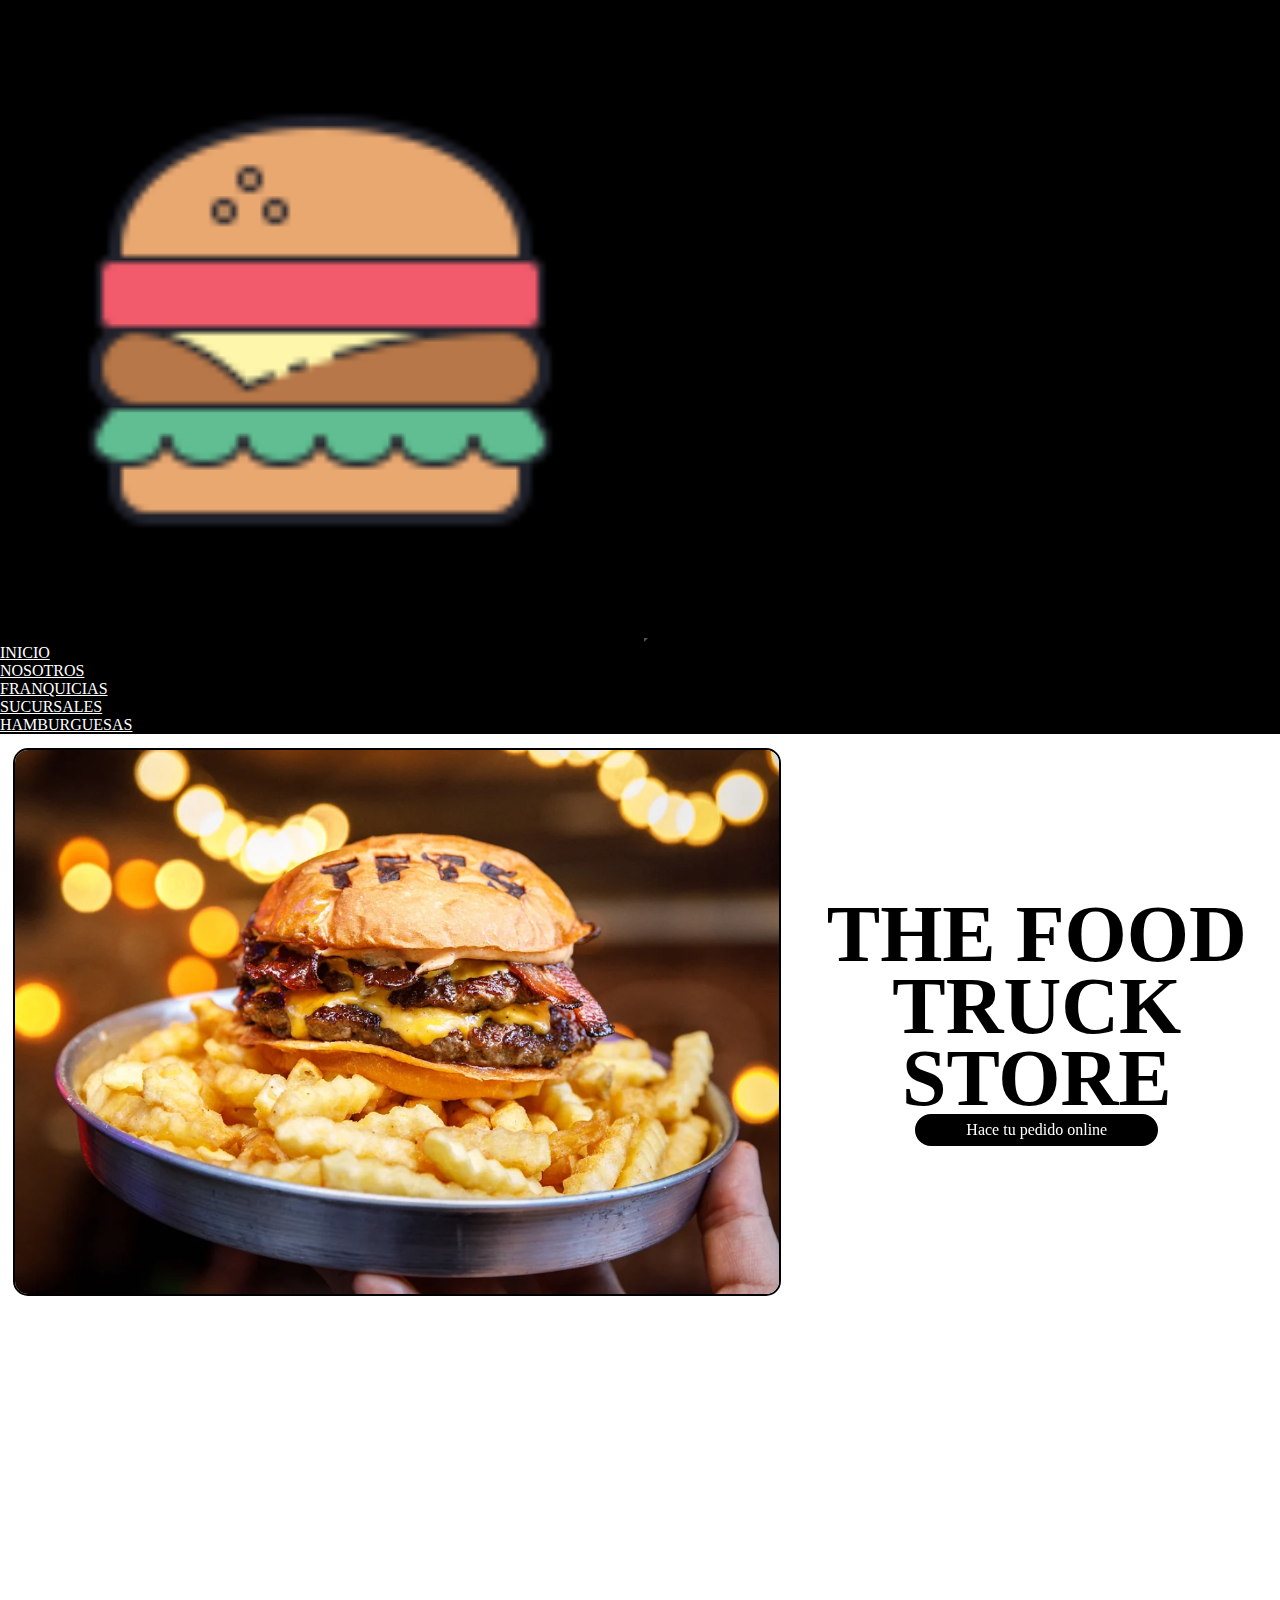
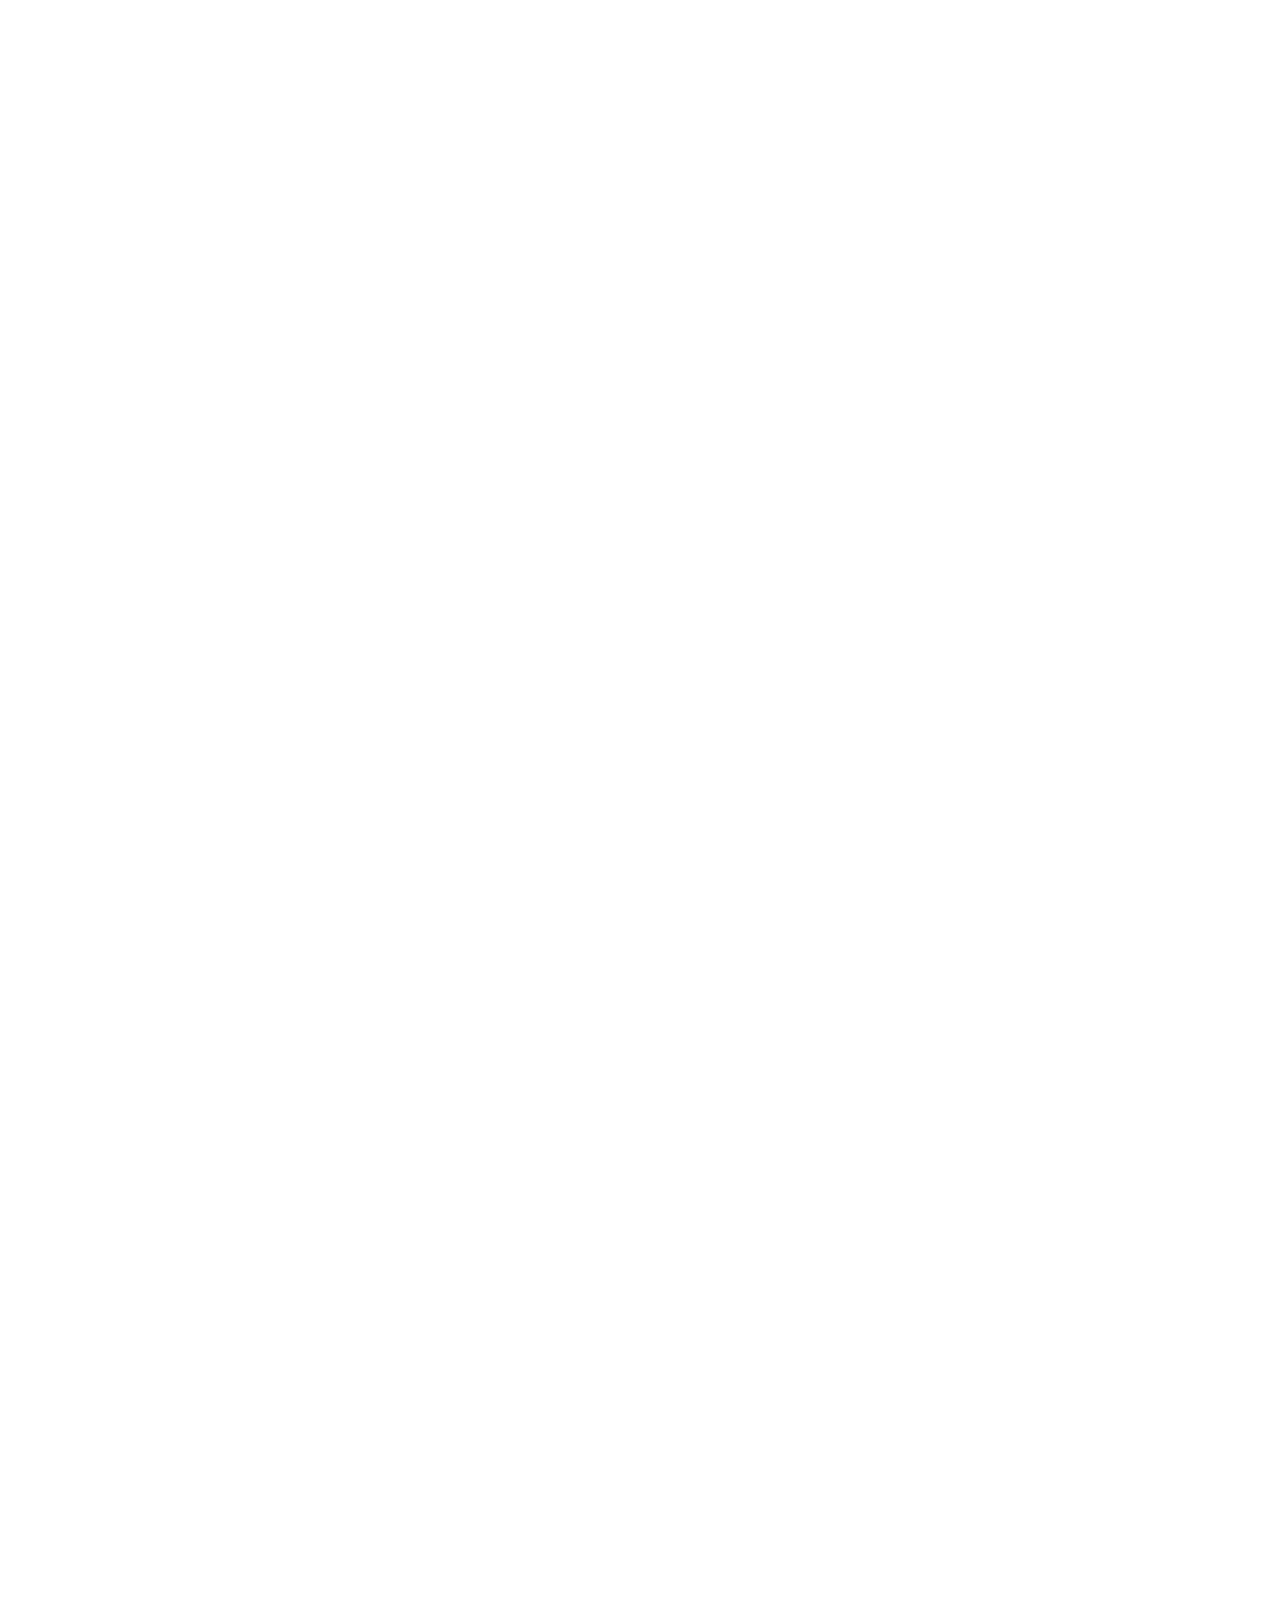
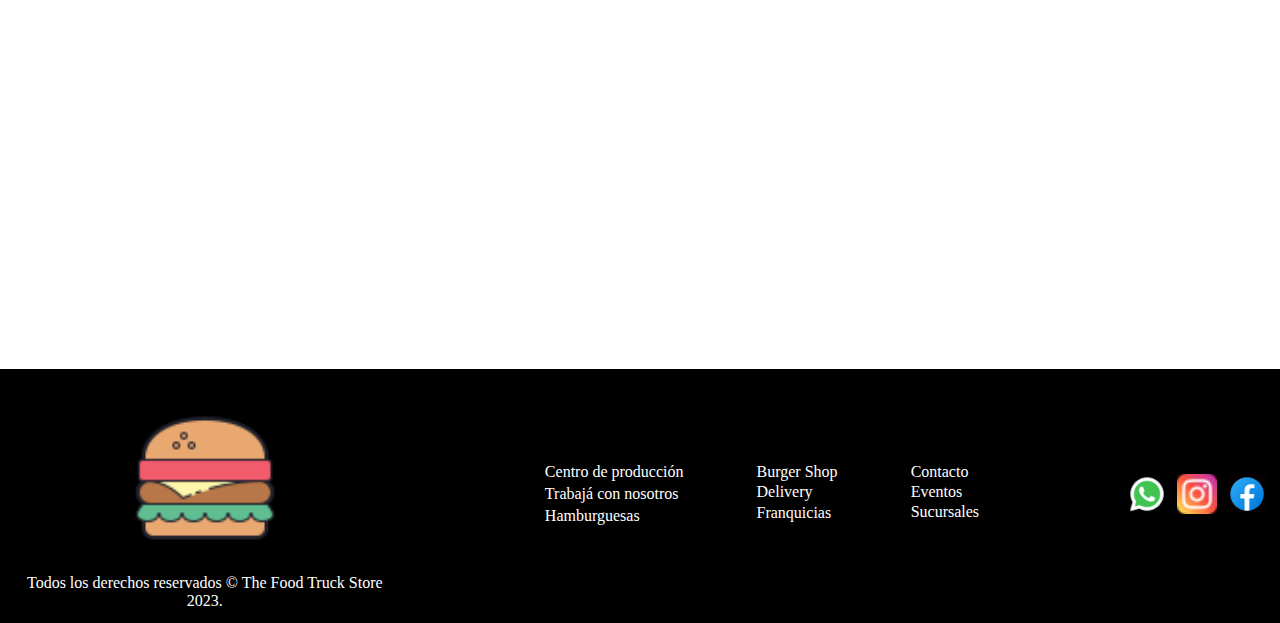
<file: index.html>
<!DOCTYPE html>
<html lang="en">

<head>
    <meta charset="UTF-8">
    <meta name="viewport" content="width=device-width, initial-scale=1.0">
    <link rel="shortcut icon" href="./medios/logo-hamburguesa.png" type="image/x-icon">
    <!-- Link Bootstrap -->
    <link href="https://cdn.jsdelivr.net/npm/bootstrap@5.3.2/dist/css/bootstrap.min.css" rel="stylesheet"
        integrity="sha384-T3c6CoIi6uLrA9TneNEoa7RxnatzjcDSCmG1MXxSR1GAsXEV/Dwwykc2MPK8M2HN" crossorigin="anonymous">
    <!-- Link a mi css -->
    <link rel="stylesheet" href="./css/style.css">
    <link href="https://unpkg.com/aos@2.3.1/dist/aos.css" rel="stylesheet">
    <title>THE FOOD TRUCK STORE | INICIO</title>
    <meta name="description" content="The Food Truck store ofrece las mejores hamburguesas de Argentina. Contamos locales en Palermo, Recoleta y 
    Belgrano.">
    <meta name="keywords" content="The Food Truck Store, Hamburguesas, Palermo, Recoleta, Belgrano">
</head>

<body>

    <header>
        <nav class="navbar navbar-expand-lg">
            <div class="container-fluid">
                <a class="navbar-brand" href="./index.html"><img src="./medios/logo-hamburguesa.png" alt="logo-hamburguesa"></a>
                <button class="navbar-toggler" type="button" data-bs-toggle="collapse"
                    data-bs-target="#navbarSupportedContent" aria-controls="navbarSupportedContent"
                    aria-expanded="false" aria-label="Toggle navigation">
                    <span class="navbar-toggler-icon"></span>
                </button>
                <div class="collapse navbar-collapse" id="navbarSupportedContent">
                    <ul class="navbar-nav me-auto mb-2 mb-lg-0 text-center">
                        <li class="nav-item">
                            <a class="nav-link" aria-current="page" href="#">INICIO</a>
                        </li>
                        <li class="nav-item">
                            <a class="nav-link" href="./pages/nosotros.html">NOSOTROS</a>
                        </li>
                        <li class="nav-item">
                            <a class="nav-link" href="./pages/franquicias.html">FRANQUICIAS</a>
                        </li>
                        <li class="nav-item">
                            <a class="nav-link" href="./pages/sucursales.html">SUCURSALES</a>
                        </li>
                        <li class="nav-item">
                            <a class="nav-link" href="./pages/hamburguesas.html">HAMBURGUESAS</a>
                        </li>
                    </ul>
                </div>
            </div>
        </nav>
    </header>

    <main class="main-inicio">
        <div  data-aos="fade-right" class="div-inicio">
            <img src="./medios/img-main-inicio.png" alt="hamburguesa">
            <div>
                <h1>THE FOOD TRUCK STORE</h1>
                <a href="#">Hace tu pedido online</a>
            </div>
        </div>
        <div  data-aos="fade-left" class="div-inicio">
            <img src="./medios/nosotros.png" alt="cocineros-preparando-hamburguesas">
            <div>
                <h3>CONOCENOS UN POCO MÁS</h3>
                <a href="./pages/nosotros.html">Un poco de nuestra historia</a>
            </div>
        </div>
        <div  data-aos="fade-right" class="div-inicio">
            <img src="./medios/img-inicio.png" alt="interior-local">
            <div>
                <h3>YA SOMOS TRES FRANQUICIAS</h3>
                <a href="./pages/franquicias.html">Pone tu propia franquicia</a>
            </div>
        </div>
        <div  data-aos="fade-left" class="div-inicio">
            <img src="./medios/fachada-tfts.png" alt="fachada-del-local">
            <div>
                <h3>NUESTRAS SUCURSALES</h3>
                <a href="./pages/sucursales.html">Ubicación de los locales</a>
            </div>
        </div>
        <div  data-aos="fade-right" class="div-inicio">
            <img src="./medios/img-hamburguesa.png" alt="hamburguesa-con-queso">
            <div>
                <h3>TU HAMBURGUESA FAVORITA</h3>
                <a href="./pages/hamburguesas.html">Ir a burguer shop</a>
            </div>
        </div>
    </main>

    <footer>
        <section class="logo-footer">
            <img src="./medios/logo-hamburguesa.png" alt="logo-hamburguesa">
            <p>Todos los derechos reservados © The Food Truck Store 2023.</p>
        </section>
        <section class="footer-inicio">
            <div class="div-footer">
                <a href="#">Centro de producción</a>
                <a href="#">Trabajá con nosotros</a>
                <a href="#">Hamburguesas</a>
            </div>
            <div class="div-footer1">
                <a href="#">Burger Shop</a>
                <a href="#">Delivery</a>
                <a href="#">Franquicias</a>
            </div>
            <div class="div-footer2">
                <a href="#">Contacto</a>
                <a href="#">Eventos</a>
                <a href="#">Sucursales</a>
            </div>
        </section>
        <section class="redes-sociales">
            <a href="https://www.whatsapp.com/" target="_blank"><img src="./medios/icono-wpp.png" alt="icono-whatsapp"></a>
            <a href="https://www.instagram.com" target="_blank"><img src="./medios/icono-igg.png" alt="icono-instagram"></a>
            <a href="https://www.facebook.com" target="_blank"><img src="./medios/icono-fb.png" alt="icono-facebook"></a>
        </section>
    </footer>

    <!-- Script Bootstrap -->
    <script src="https://cdn.jsdelivr.net/npm/bootstrap@5.3.2/dist/js/bootstrap.bundle.min.js"
        integrity="sha384-C6RzsynM9kWDrMNeT87bh95OGNyZPhcTNXj1NW7RuBCsyN/o0jlpcV8Qyq46cDfL"
        crossorigin="anonymous"></script>
        <script src="https://unpkg.com/aos@2.3.1/dist/aos.js"></script>
        <script>
            AOS.init();
        </script>

</body>

</html>
</file>
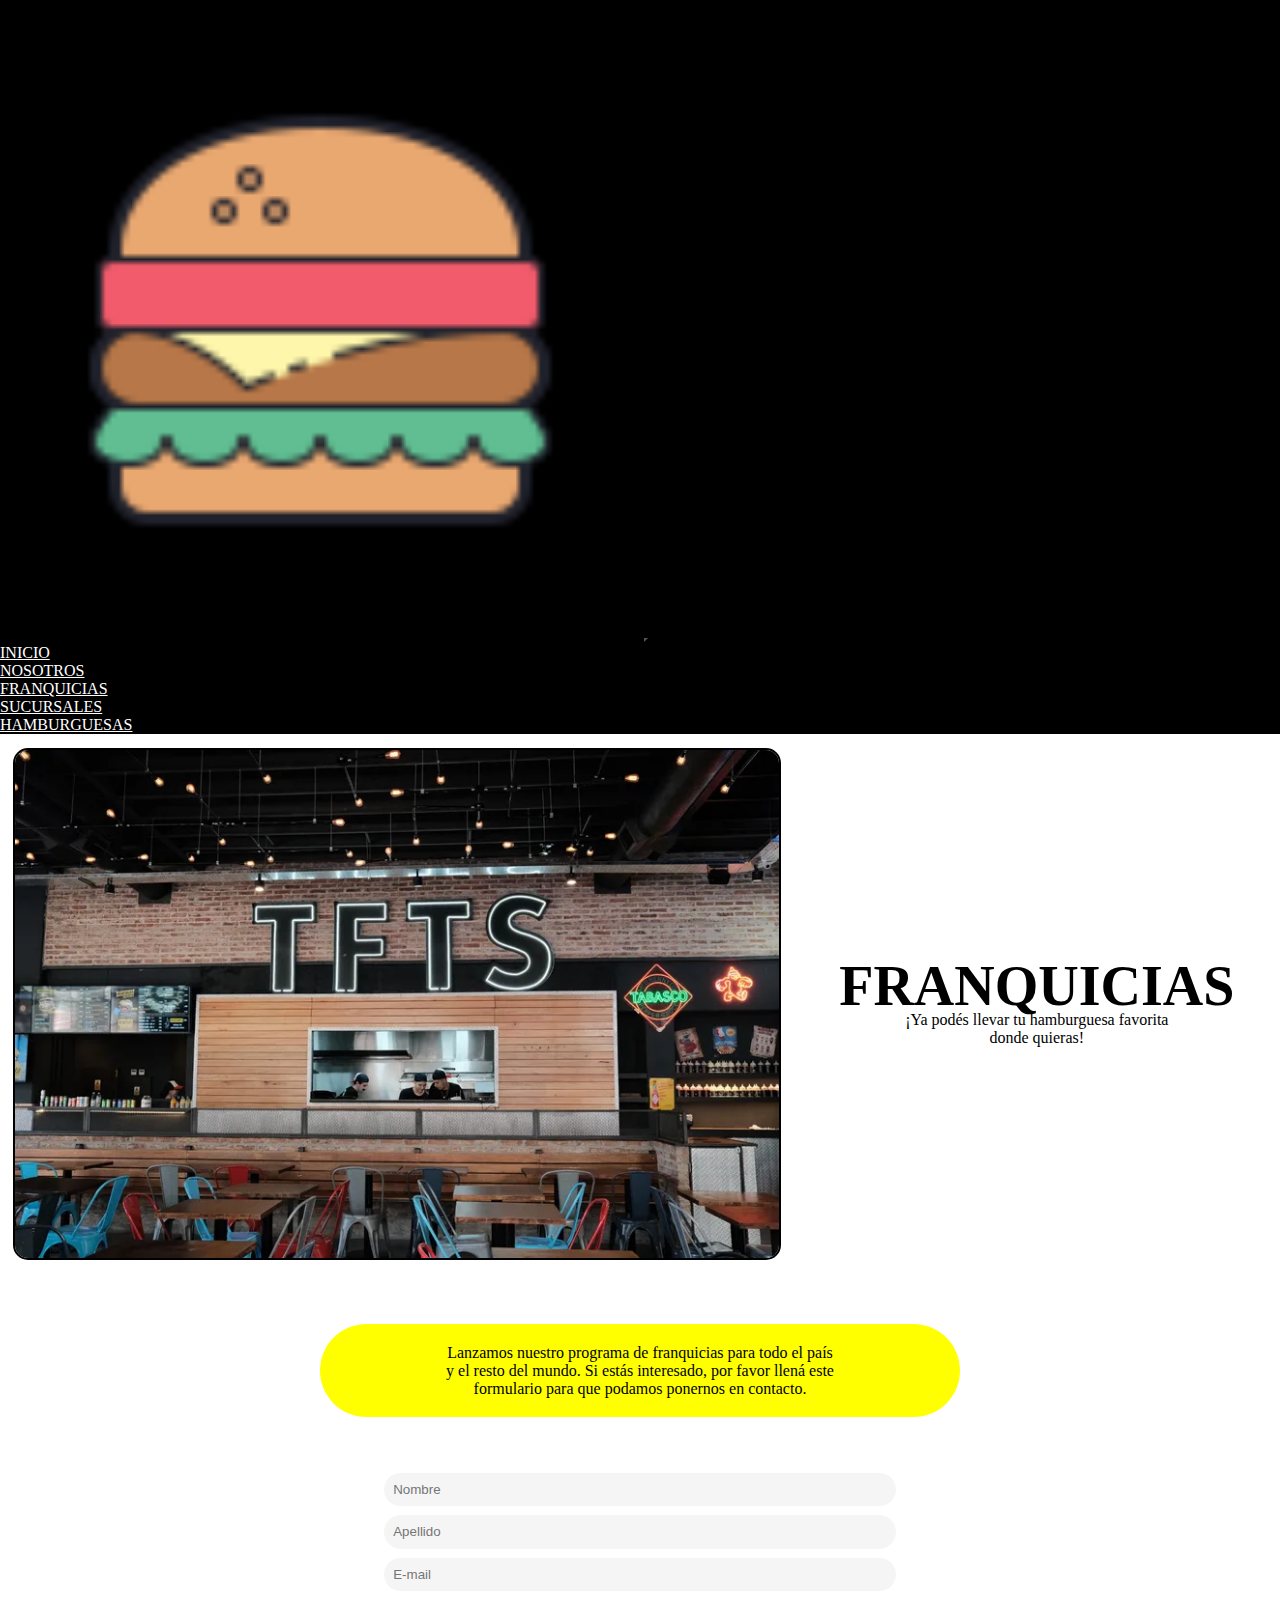
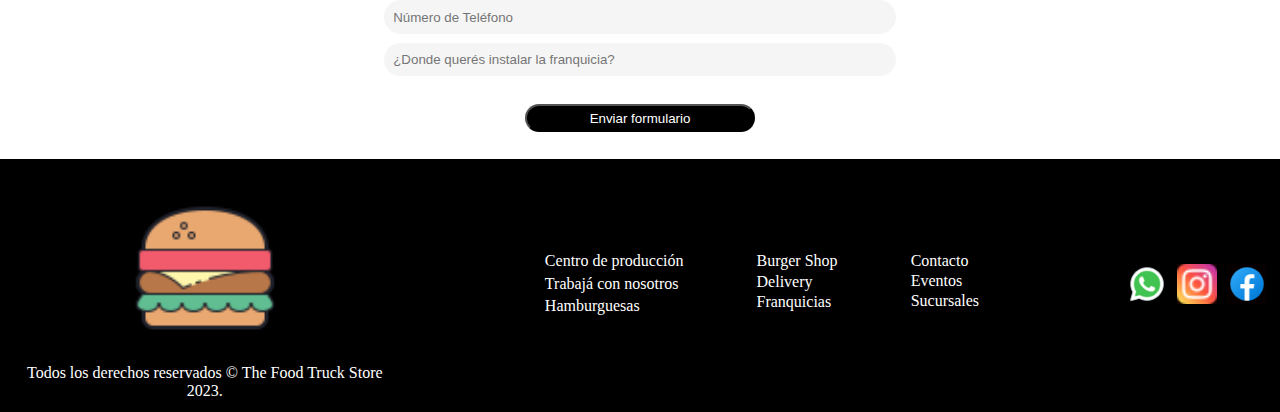
<file: pages/franquicias.html>
<!DOCTYPE html>
<html lang="en">

<head>
    <meta charset="UTF-8">
    <meta name="viewport" content="width=device-width, initial-scale=1.0">
    <link rel="shortcut icon" href="../medios/logo-hamburguesa.png" type="image/x-icon">
    <!-- Link Bootstrap -->
    <link href="https://cdn.jsdelivr.net/npm/bootstrap@5.3.2/dist/css/bootstrap.min.css" rel="stylesheet"
        integrity="sha384-T3c6CoIi6uLrA9TneNEoa7RxnatzjcDSCmG1MXxSR1GAsXEV/Dwwykc2MPK8M2HN" crossorigin="anonymous">
    <!-- Link a mi css -->
    <link rel="stylesheet" href="../css/style.css">
    <title>THE FOOD TRUCK STORE | FRANQUICIAS</title>
    <meta name="description" content="Queres una Franquicia de The Food Truck Store? Escribinos!">
    <meta name="keywords" content="Franquicias, The Food Truck Store, Recoleta, Palermo, Belgrano">
</head>

<body>

    <header>
        <nav class="navbar navbar-expand-lg">
            <div class="container-fluid">
                <a class="navbar-brand" href="../index.html"><img src="../medios/logo-hamburguesa.png" alt="logo-hamburguesa"></a>
                <button class="navbar-toggler" type="button" data-bs-toggle="collapse"
                    data-bs-target="#navbarSupportedContent" aria-controls="navbarSupportedContent"
                    aria-expanded="false" aria-label="Toggle navigation">
                    <span class="navbar-toggler-icon"></span>
                </button>
                <div class="collapse navbar-collapse" id="navbarSupportedContent">
                    <ul class="navbar-nav me-auto mb-2 mb-lg-0 text-center">
                        <li class="nav-item">
                            <a class="nav-link" aria-current="page" href="../index.html">INICIO</a>
                        </li>
                        <li class="nav-item">
                            <a class="nav-link" href="./nosotros.html">NOSOTROS</a>
                        </li>
                        <li class="nav-item">
                            <a class="nav-link" href="#">FRANQUICIAS</a>
                        </li>
                        <li class="nav-item">
                            <a class="nav-link" href="./sucursales.html">SUCURSALES</a>
                        </li>
                        <li class="nav-item">
                            <a class="nav-link" href="./hamburguesas.html">HAMBURGUESAS</a>
                        </li>
                    </ul>
                </div>
            </div>
        </nav>
    </header>

    <main class="main-franquicias">
        <div  data-aos="fade-right" class="div-franquicias">
            <img src="../medios/franquicias-tfts.webp" alt="local">
            <div>
                <h1>FRANQUICIAS</h1>
                <p>¡Ya podés llevar tu hamburguesa favorita 
                <br>
                donde quieras!</p>
            </div>
        </div>
        <div class="border-radius">
            <p>
                Lanzamos nuestro programa de franquicias para todo el país 
                <br>
                y el resto del mundo. Si estás interesado, por favor llená este 
                <br>
                formulario para que podamos ponernos en contacto.</p>
        </div>
        <div class="formulario">
            <form action="">
                <input type="text" placeholder="Nombre">
                <input type="text" value="" placeholder="Apellido">
                <input type="email" name="Email" id="Email" placeholder="E-mail">
                <input type="number" name="Número de Teléfono" id="Numero de Teléfono" placeholder="Número de Teléfono">
                <input type="text" placeholder="¿Donde querés instalar la franquicia?">
                <button type="submit">Enviar formulario</button>
            </form>
        </div>
    </main>

    <footer>
        <section class="logo-footer">
            <img src="../medios/logo-hamburguesa.png" alt="logo-hamburguesa">
            <p>Todos los derechos reservados © The Food Truck Store 2023.</p>
        </section>
        <section class="footer-inicio">
            <div class="div-footer">
                <a href="#">Centro de producción</a>
                <a href="#">Trabajá con nosotros</a>
                <a href="#">Hamburguesas</a>
            </div>
            <div class="div-footer1">
                
                <a href="#">Burger Shop</a>
                <a href="#">Delivery</a>
                <a href="#">Franquicias</a>
            </div>
            <div class="div-footer2">
                
                <a href="#">Contacto</a>
                <a href="#">Eventos</a>
                <a href="#">Sucursales</a>
            </div>
        </section>
        <section class="redes-sociales">
            <a href="https://www.whatsapp.com/" target="_blank"><img src="../medios/icono-wpp.png" alt="icono-whatsapp"></a>
            <a href="https://www.instagram.com" target="_blank"><img src="../medios/icono-igg.png" alt="icono-instagram"></a>
            <a href="https://www.facebook.com" target="_blank"><img src="../medios/icono-fb.png" alt="icono-facebook"></a>
        </section>
    </footer>

    <!-- Script Bootstrap -->
    <script src="https://cdn.jsdelivr.net/npm/bootstrap@5.3.2/dist/js/bootstrap.bundle.min.js"
        integrity="sha384-C6RzsynM9kWDrMNeT87bh95OGNyZPhcTNXj1NW7RuBCsyN/o0jlpcV8Qyq46cDfL"
        crossorigin="anonymous"></script>

</body>

</html>
</file>
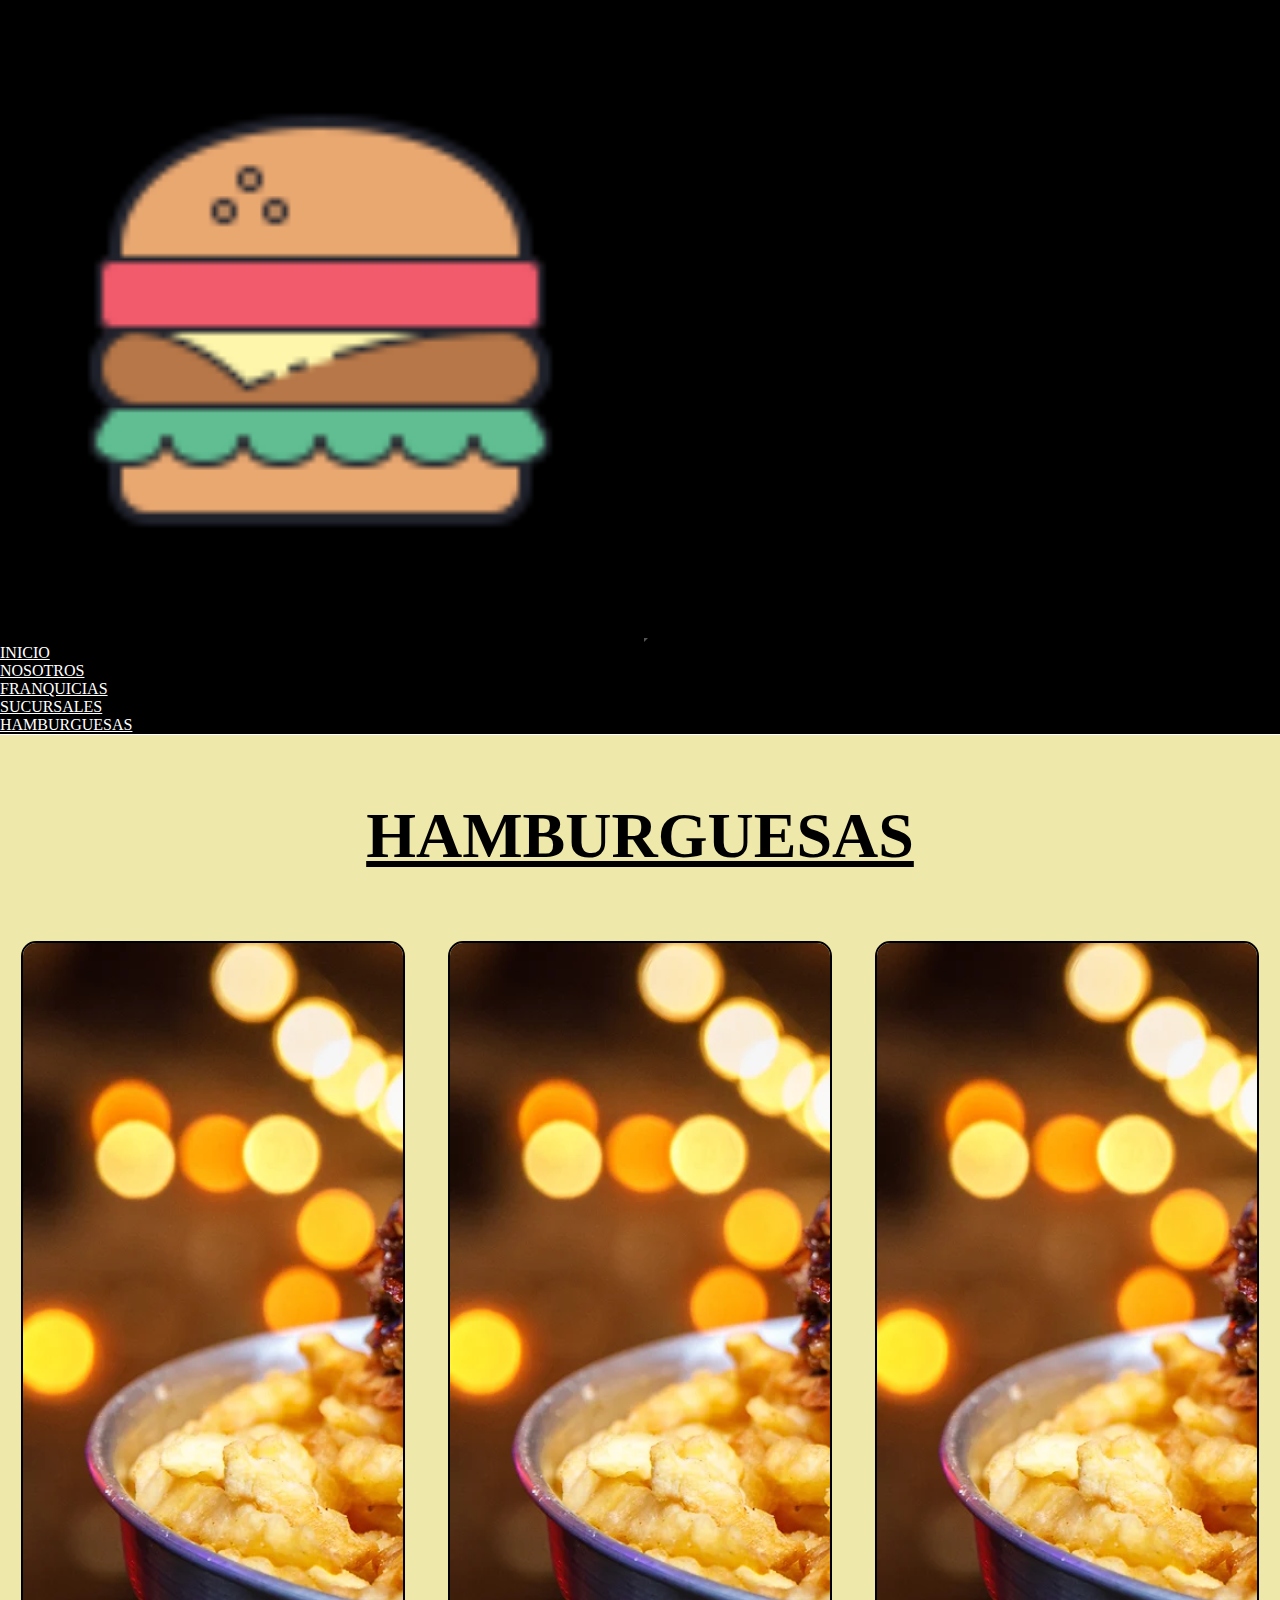
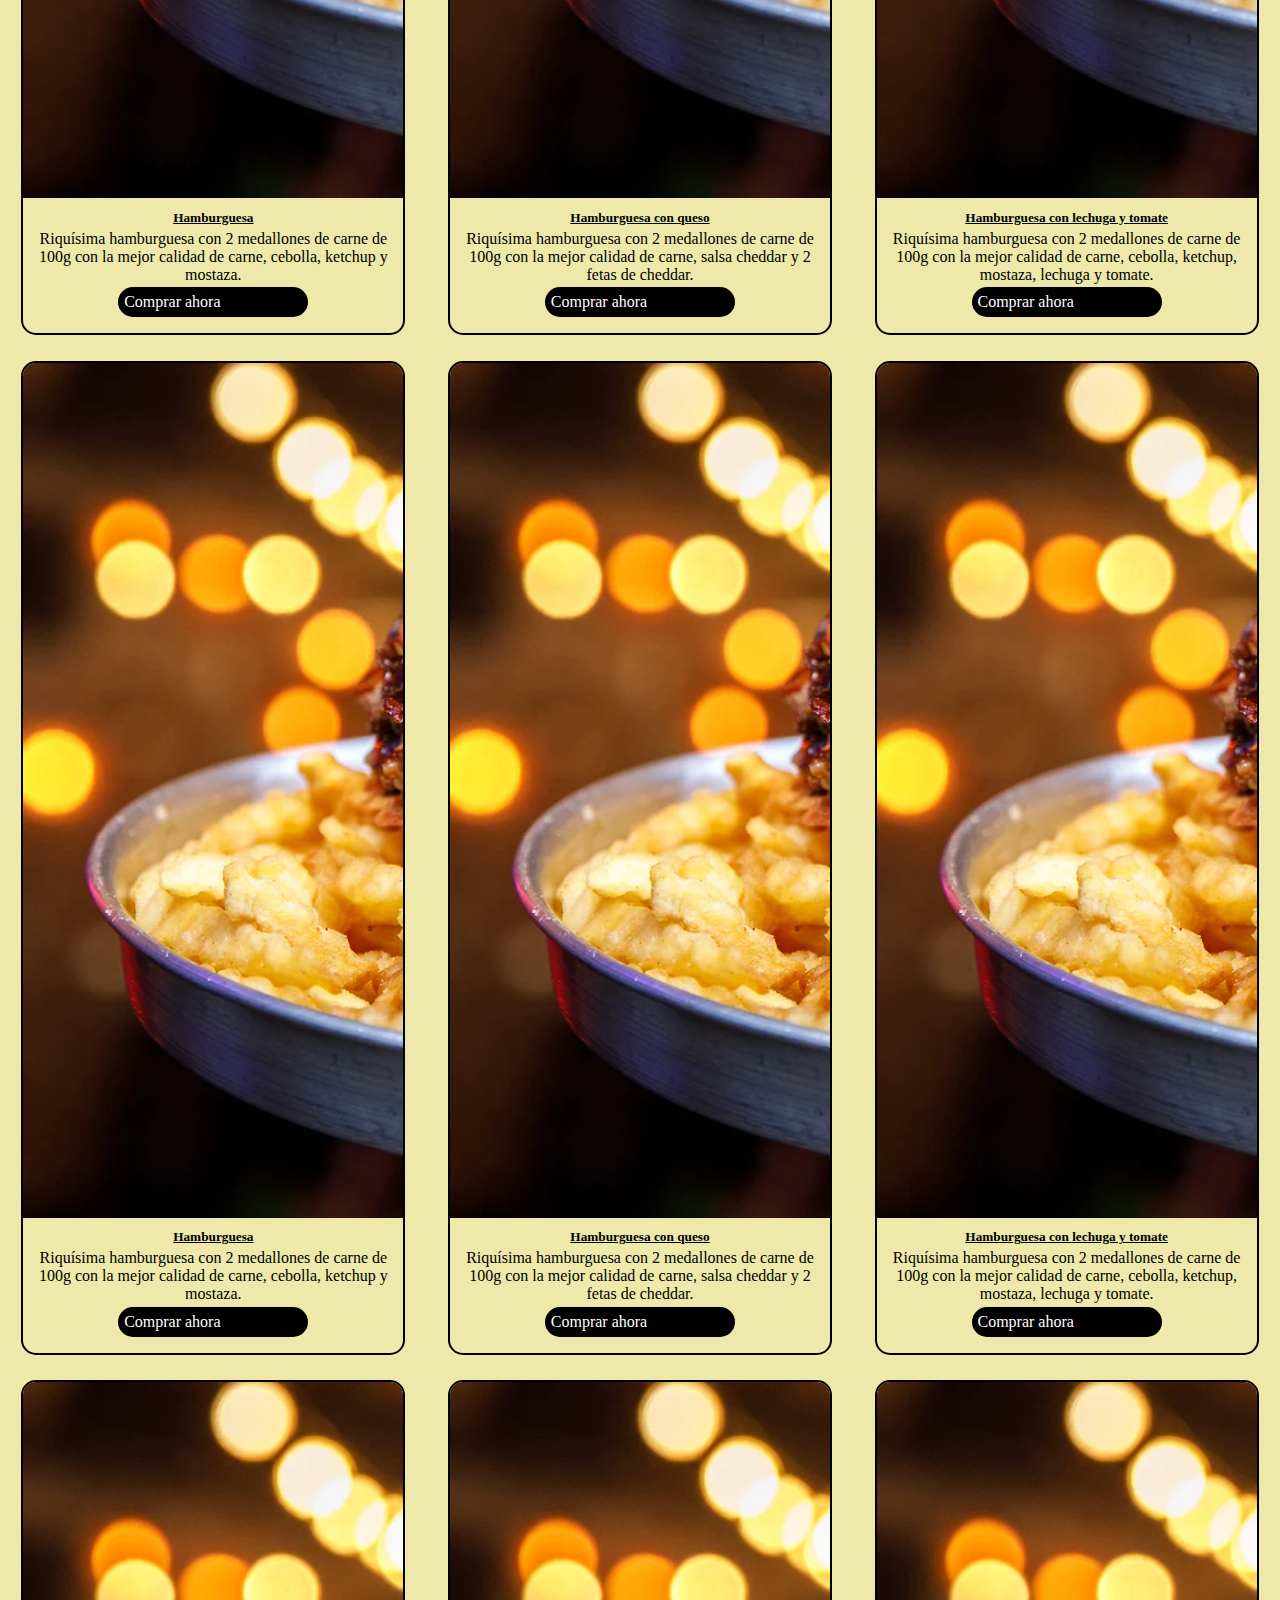
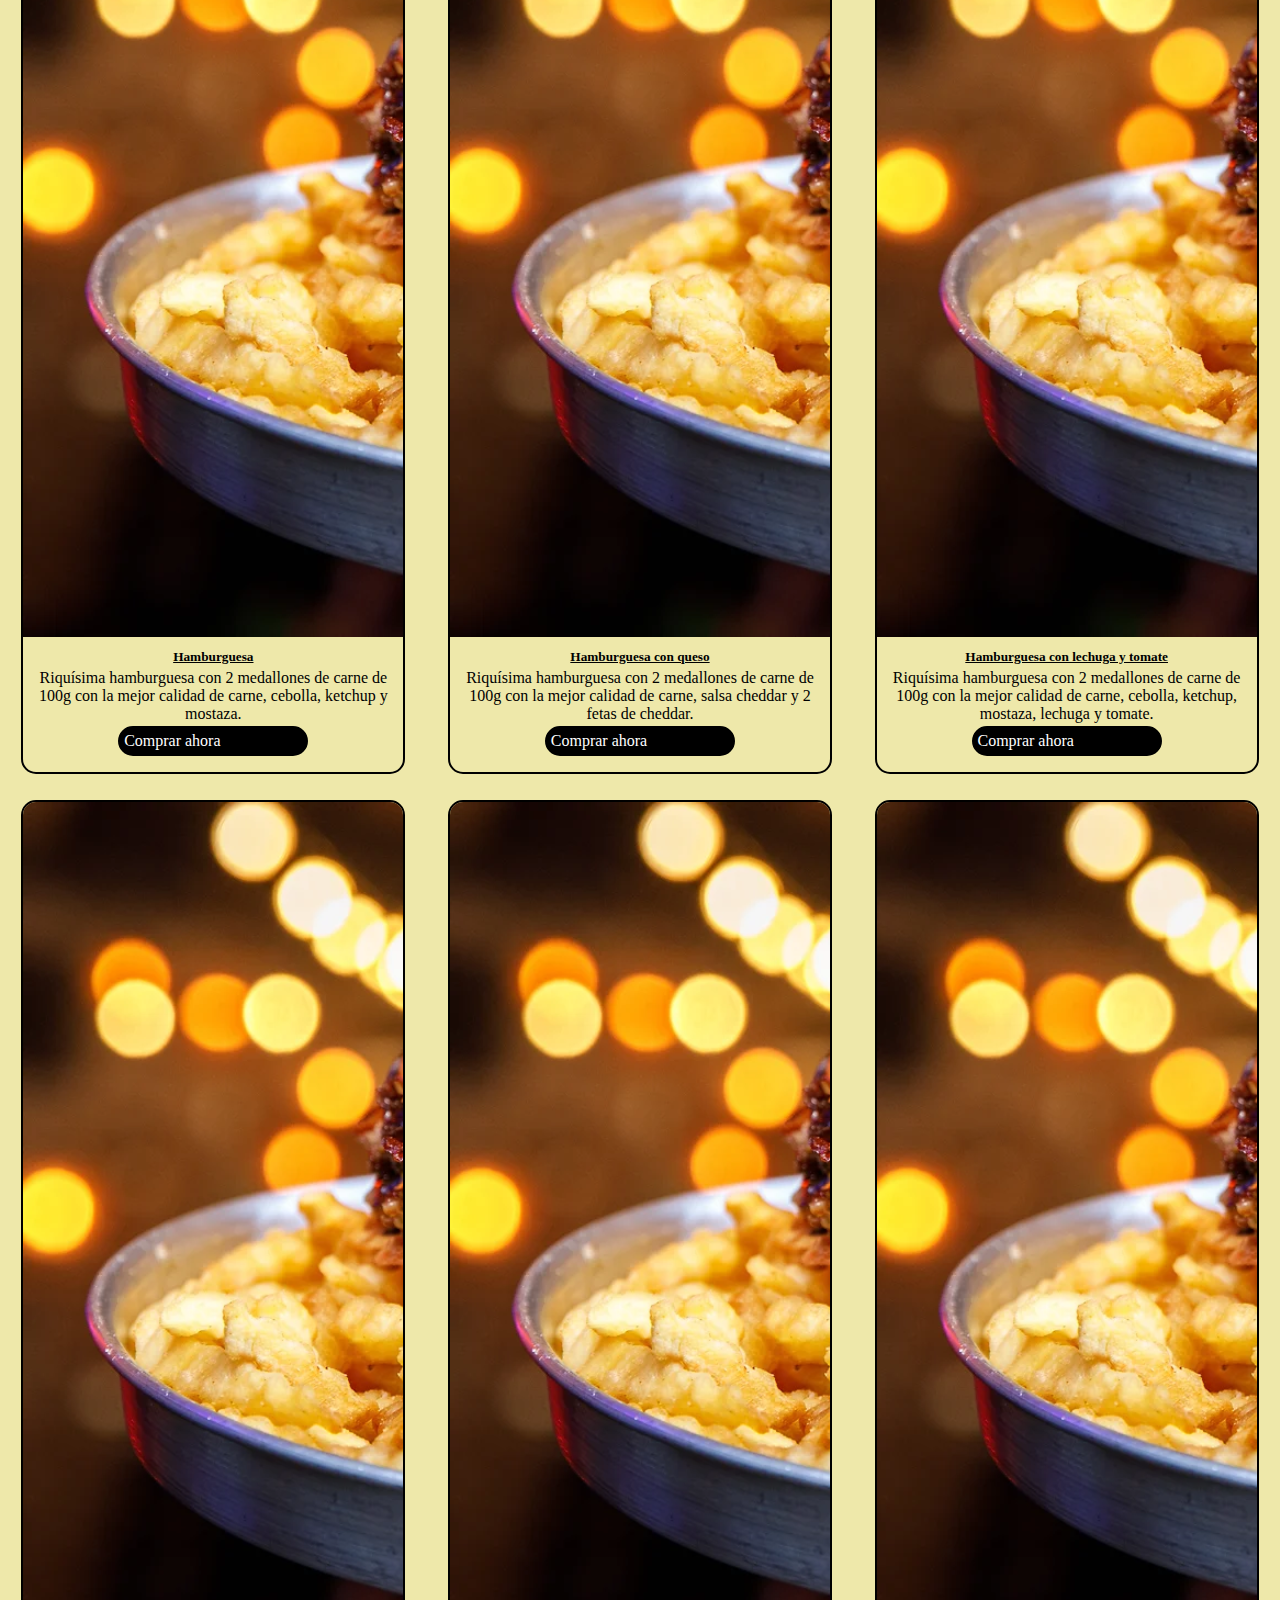
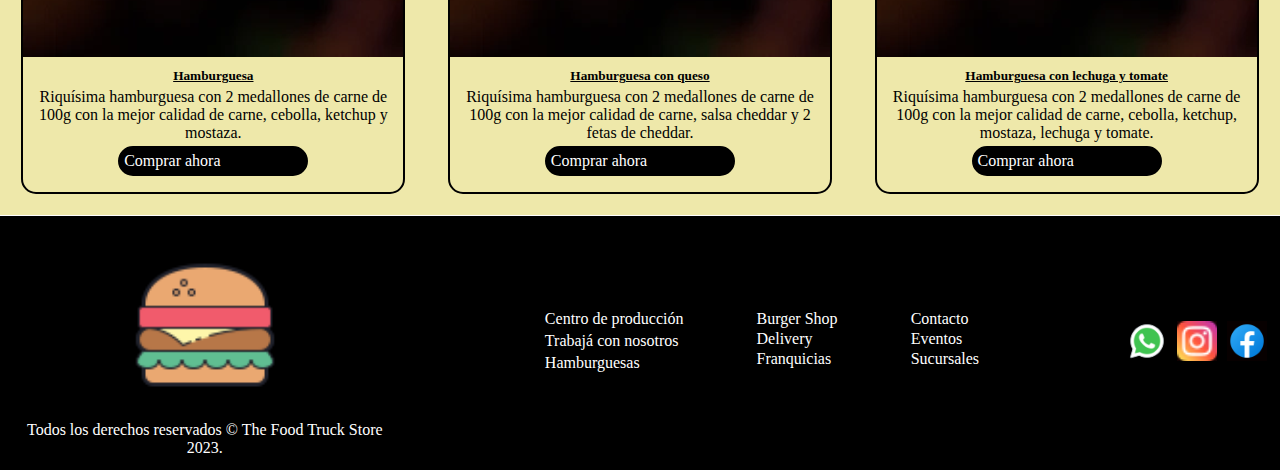
<file: pages/hamburguesas.html>
<!DOCTYPE html>
<html lang="en">

<head>
    <meta charset="UTF-8">
    <meta name="viewport" content="width=device-width, initial-scale=1.0">
    <link rel="shortcut icon" href="../medios/logo-hamburguesa.png" type="image/x-icon">
    <!-- Link Bootstrap -->
    <link href="https://cdn.jsdelivr.net/npm/bootstrap@5.3.2/dist/css/bootstrap.min.css" rel="stylesheet"
        integrity="sha384-T3c6CoIi6uLrA9TneNEoa7RxnatzjcDSCmG1MXxSR1GAsXEV/Dwwykc2MPK8M2HN" crossorigin="anonymous">
    <!-- Link a mi css -->
    <link rel="stylesheet" href="../css/style.css">
    <title>THE FOOD TRUCK STORE | HAMBURGUESAS</title>
    <meta name="description" content="Ya probaste nuestras hamburguesas? No te quedes con las ganas. Tu hamburguesa preferida y al menor precio!">
    <meta name="keywords" content="The Food Truck Store, Hamburguesas, Palermo, Recoleta, Belgrano, Hamburguesa con queso, cheddar, bacon">
</head>

<body>

    <header>
        <nav class="navbar navbar-expand-lg">
            <div class="container-fluid">
                <a class="navbar-brand" href="../index.html"><img src="../medios/logo-hamburguesa.png"
                        alt="logo-hamburguesa"></a>
                <button class="navbar-toggler" type="button" data-bs-toggle="collapse"
                    data-bs-target="#navbarSupportedContent" aria-controls="navbarSupportedContent"
                    aria-expanded="false" aria-label="Toggle navigation">
                    <span class="navbar-toggler-icon"></span>
                </button>
                <div class="collapse navbar-collapse" id="navbarSupportedContent">
                    <ul class="navbar-nav me-auto mb-2 mb-lg-0 text-center">
                        <li class="nav-item">
                            <a class="nav-link" aria-current="page" href="../index.html">INICIO</a>
                        </li>
                        <li class="nav-item">
                            <a class="nav-link" href="./nosotros.html">NOSOTROS</a>
                        </li>
                        <li class="nav-item">
                            <a class="nav-link" href="./franquicias.html">FRANQUICIAS</a>
                        </li>
                        <li class="nav-item">
                            <a class="nav-link" href="./sucursales.html">SUCURSALES</a>
                        </li>
                        <li class="nav-item">
                            <a class="nav-link" href="#">HAMBURGUESAS</a>
                        </li>
                    </ul>
                </div>
            </div>
        </nav>
    </header>

    <main class="main-hamburguesas">
        <h1>HAMBURGUESAS</h1>
        <section class="section-hamburguesas">
            <div class="card1">
                <img src="../medios/img-main-inicio.png" class="card-img-top" alt="hamburguesa">
                <div class="card-body">
                    <h5 class="card-title">Hamburguesa</h5>
                    <p class="card-text">Riquísima hamburguesa con 2 medallones de carne de 100g con la mejor calidad de carne, cebolla, ketchup y mostaza.</p>
                    <a href="#" class="btn">Comprar ahora</a>
                </div>
            </div>
            <div class="card2">
                <img src="../medios/img-main-inicio.png" class="card-img-top" alt="hamburguesa-con-queso">
                <div class="card-body">
                    <h5 class="card-title">Hamburguesa con queso</h5>
                    <p class="card-text">Riquísima hamburguesa con 2 medallones de carne de 100g con la mejor calidad de carne, salsa cheddar y 2 fetas de cheddar.</p>
                    <a href="#" class="btn">Comprar ahora</a>
                </div>
            </div>
            <div class="card3">
                <img src="../medios/img-main-inicio.png" class="card-img-top" alt="hamburguesa-lechuga-tomate">
                <div class="card-body">
                    <h5 class="card-title">Hamburguesa con lechuga y tomate</h5>
                    <p class="card-text">Riquísima hamburguesa con 2 medallones de carne de 100g con la mejor calidad de carne, cebolla, ketchup, mostaza, lechuga y tomate.</p>
                    <a href="#" class="btn">Comprar ahora</a>
                </div>
            </div>
            <!-- <div class="card">
                <img src="../medios/img-main-inicio.png" class="card-img-top" alt="hamburguesa-con-queso">
                <div class="card-body">
                    <h5 class="card-title">Hamburguesa con queso y bacon</h5>
                    <p class="card-text">Riquísima hamburguesa con 2 medallones de carne de 100g con la mejor calidad de carne, salsa cheddar, 2 fetas de cheddar, bacon triturado y bacon en tiras.</p>
                    <a href="#" class="btn">Comprar ahora</a>
                </div>
            </div> -->
        </section>
        <section class="section-hamburguesas">
            <div class="card4">
                <img src="../medios/img-main-inicio.png" class="card-img-top" alt="hamburguesa">
                <div class="card-body">
                    <h5 class="card-title">Hamburguesa</h5>
                    <p class="card-text">Riquísima hamburguesa con 2 medallones de carne de 100g con la mejor calidad de carne, cebolla, ketchup y mostaza.</p>
                    <a href="#" class="btn">Comprar ahora</a>
                </div>
            </div>
            <div class="card5">
                <img src="../medios/img-main-inicio.png" class="card-img-top" alt="hamburguesa-con-queso">
                <div class="card-body">
                    <h5 class="card-title">Hamburguesa con queso</h5>
                    <p class="card-text">Riquísima hamburguesa con 2 medallones de carne de 100g con la mejor calidad de carne, salsa cheddar y 2 fetas de cheddar.</p>
                    <a href="#" class="btn">Comprar ahora</a>
                </div>
            </div>
            <div class="card6">
                <img src="../medios/img-main-inicio.png" class="card-img-top" alt="hamburguesa-lechuga-tomate">
                <div class="card-body">
                    <h5 class="card-title">Hamburguesa con lechuga y tomate</h5>
                    <p class="card-text">Riquísima hamburguesa con 2 medallones de carne de 100g con la mejor calidad de carne, cebolla, ketchup, mostaza, lechuga y tomate.</p>
                    <a href="#" class="btn">Comprar ahora</a>
                </div>
            </div>
            <!-- <div class="card">
                <img src="../medios/img-main-inicio.png" class="card-img-top" alt="hamburguesa-con-queso">
                <div class="card-body">
                    <h5 class="card-title">Hamburguesa con queso y bacon</h5>
                    <p class="card-text">Riquísima hamburguesa con 2 medallones de carne de 100g con la mejor calidad de carne, salsa cheddar, 2 fetas de cheddar, bacon triturado y bacon en tiras.</p>
                    <a href="#" class="btn">Comprar ahora</a>
                </div>
            </div> -->
        </section>
        <section class="section-hamburguesas">
            <div class="card7">
                <img src="../medios/img-main-inicio.png" class="card-img-top" alt="hamburguesa">
                <div class="card-body">
                    <h5 class="card-title">Hamburguesa</h5>
                    <p class="card-text">Riquísima hamburguesa con 2 medallones de carne de 100g con la mejor calidad de carne, cebolla, ketchup y mostaza.</p>
                    <a href="#" class="btn">Comprar ahora</a>
                </div>
            </div>
            <div class="card8">
                <img src="../medios/img-main-inicio.png" class="card-img-top" alt="hamburguesa-con-queso">
                <div class="card-body">
                    <h5 class="card-title">Hamburguesa con queso</h5>
                    <p class="card-text">Riquísima hamburguesa con 2 medallones de carne de 100g con la mejor calidad de carne, salsa cheddar y 2 fetas de cheddar.</p>
                    <a href="#" class="btn">Comprar ahora</a>
                </div>
            </div>
            <div class="card9">
                <img src="../medios/img-main-inicio.png" class="card-img-top" alt="hamburguesa-lechuga-tomate">
                <div class="card-body">
                    <h5 class="card-title">Hamburguesa con lechuga y tomate</h5>
                    <p class="card-text">Riquísima hamburguesa con 2 medallones de carne de 100g con la mejor calidad de carne, cebolla, ketchup, mostaza, lechuga y tomate.</p>
                    <a href="#" class="btn">Comprar ahora</a>
                </div>
            </div>
            <!-- <div class="card">
                <img src="../medios/img-main-inicio.png" class="card-img-top" alt="hamburguesa-con-queso">
                <div class="card-body">
                    <h5 class="card-title">Hamburguesa con queso y bacon</h5>
                    <p class="card-text">Riquísima hamburguesa con 2 medallones de carne de 100g con la mejor calidad de carne, salsa cheddar, 2 fetas de cheddar, bacon triturado y bacon en tiras.</p>
                    <a href="#" class="btn">Comprar ahora</a>
                </div>
            </div> -->
        </section>
        <section class="section-hamburguesas">
            <div class="card10">
                <img src="../medios/img-main-inicio.png" class="card-img-top" alt="hamburguesa">
                <div class="card-body">
                    <h5 class="card-title">Hamburguesa</h5>
                    <p class="card-text">Riquísima hamburguesa con 2 medallones de carne de 100g con la mejor calidad de carne, cebolla, ketchup y mostaza.</p>
                    <a href="#" class="btn">Comprar ahora</a>
                </div>
            </div>
            <div class="card11">
                <img src="../medios/img-main-inicio.png" class="card-img-top" alt="hamburguesa-con-queso">
                <div class="card-body">
                    <h5 class="card-title">Hamburguesa con queso</h5>
                    <p class="card-text">Riquísima hamburguesa con 2 medallones de carne de 100g con la mejor calidad de carne, salsa cheddar y 2 fetas de cheddar.</p>
                    <a href="#" class="btn">Comprar ahora</a>
                </div>
            </div>
            <div class="card12">
                <img src="../medios/img-main-inicio.png" class="card-img-top" alt="hamburguesa-lechuga-tomate">
                <div class="card-body">
                    <h5 class="card-title">Hamburguesa con lechuga y tomate</h5>
                    <p class="card-text">Riquísima hamburguesa con 2 medallones de carne de 100g con la mejor calidad de carne, cebolla, ketchup, mostaza, lechuga y tomate.</p>
                    <a href="#" class="btn">Comprar ahora</a>
                </div>
            </div>
            <!-- <div class="card">
                <img src="../medios/img-main-inicio.png" class="card-img-top" alt="hamburguesa-con-queso">
                <div class="card-body">
                    <h5 class="card-title">Hamburguesa con queso y bacon</h5>
                    <p class="card-text">Riquísima hamburguesa con 2 medallones de carne de 100g con la mejor calidad de carne, salsa cheddar, 2 fetas de cheddar, bacon triturado y bacon en tiras.</p>
                    <a href="#" class="btn">Comprar ahora</a>
                </div>
            </div> -->
        </section>
    </main>

    <footer>
        <section class="logo-footer">
            <img src="../medios/logo-hamburguesa.png" alt="logo-hamburguesa">
            <p>Todos los derechos reservados © The Food Truck Store 2023.</p>
        </section>
        <section class="footer-inicio">
            <div class="div-footer">
                <a href="#">Centro de producción</a>
                <a href="#">Trabajá con nosotros</a>
                <a href="#">Hamburguesas</a>
            </div>
            <div class="div-footer1">
                
                <a href="#">Burger Shop</a>
                <a href="#">Delivery</a>
                <a href="#">Franquicias</a>
            </div>
            <div class="div-footer2">
                
                <a href="#">Contacto</a>
                <a href="#">Eventos</a>
                <a href="#">Sucursales</a>
            </div>
        </section>
        <section class="redes-sociales">
            <a href="https://www.whatsapp.com/" target="_blank"><img src="../medios/icono-wpp.png" alt="icono-whatsapp"></a>
            <a href="https://www.instagram.com" target="_blank"><img src="../medios/icono-igg.png" alt="icono-instagram"></a>
            <a href="https://www.facebook.com" target="_blank"><img src="../medios/icono-fb.png" alt="icono-facebook"></a>
        </section>
    </footer>

    <!-- Script Bootstrap -->
    <script src="https://cdn.jsdelivr.net/npm/bootstrap@5.3.2/dist/js/bootstrap.bundle.min.js"
        integrity="sha384-C6RzsynM9kWDrMNeT87bh95OGNyZPhcTNXj1NW7RuBCsyN/o0jlpcV8Qyq46cDfL"
        crossorigin="anonymous"></script>

</body>

</html>
</file>
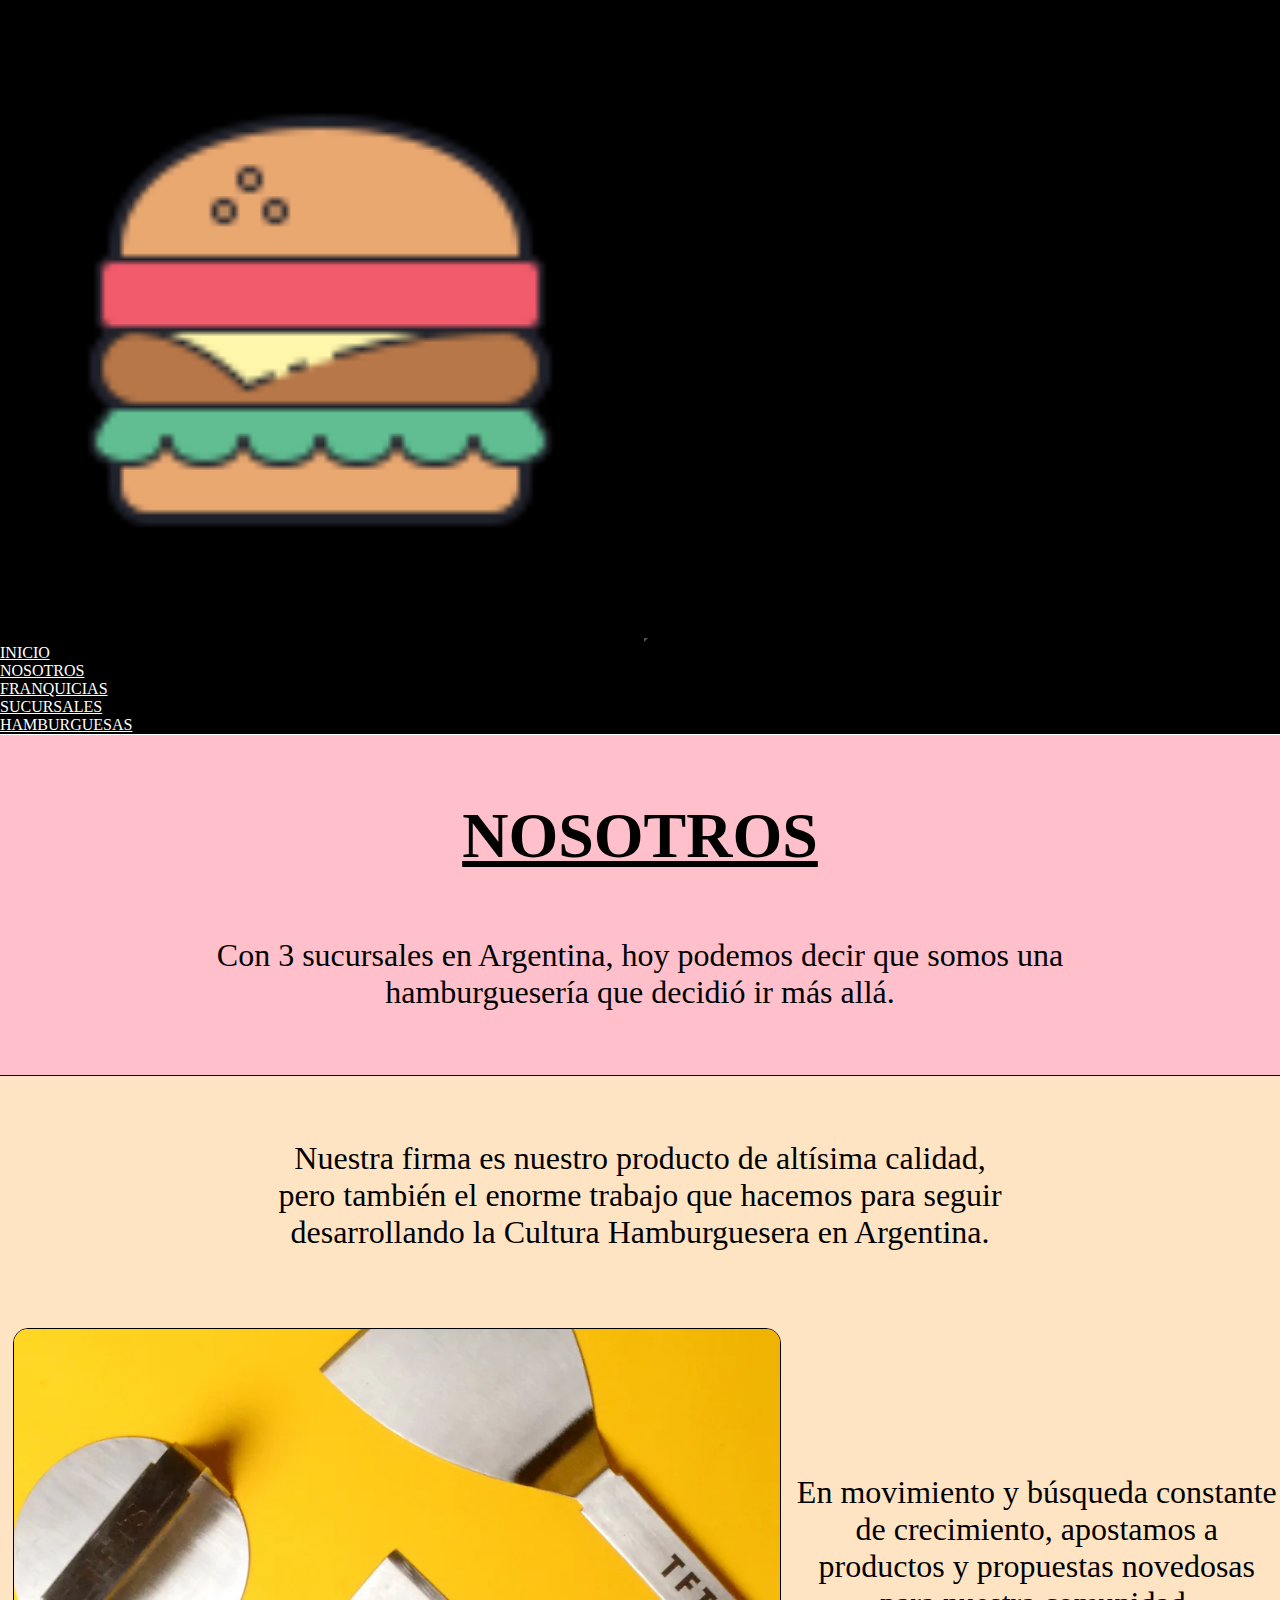
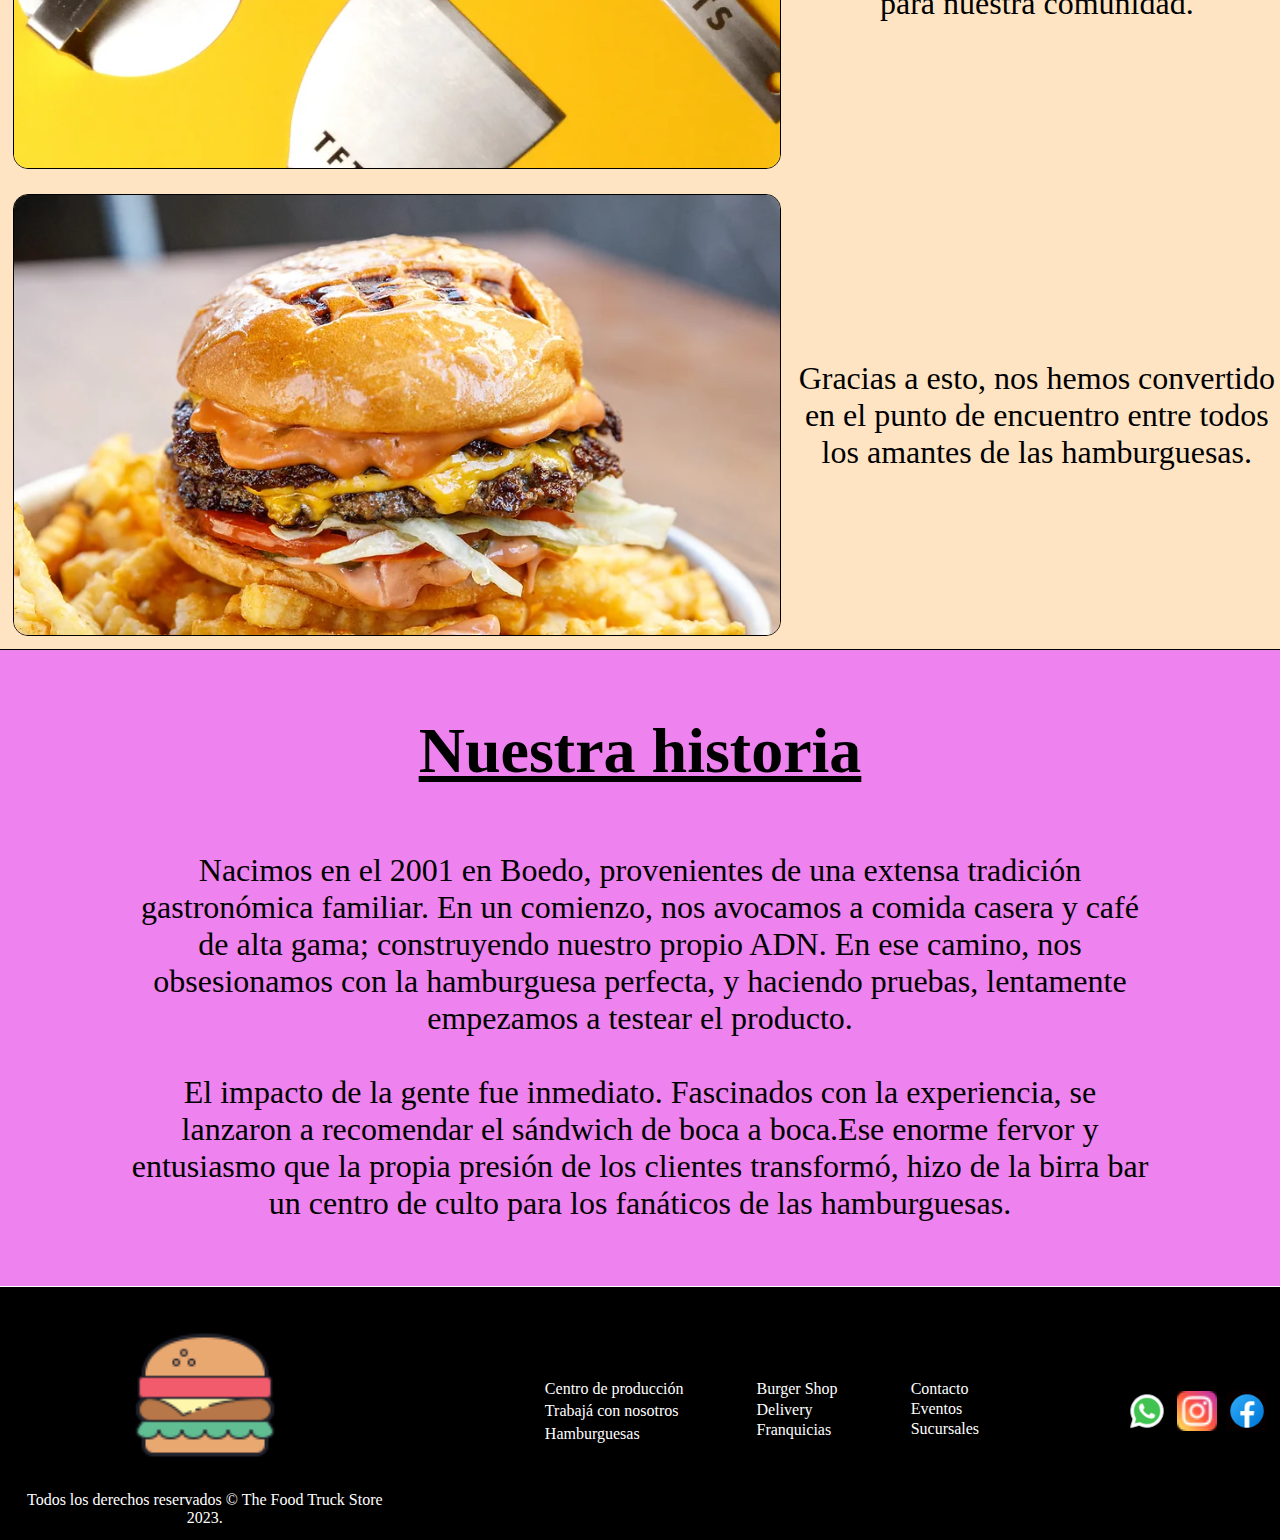
<file: pages/nosotros.html>
<!DOCTYPE html>
<html lang="en">

<head>
    <meta charset="UTF-8">
    <meta name="viewport" content="width=device-width, initial-scale=1.0">
    <link rel="shortcut icon" href="../medios/logo-hamburguesa.png" type="image/x-icon">
    <!-- Link Bootstrap -->
    <link href="https://cdn.jsdelivr.net/npm/bootstrap@5.3.2/dist/css/bootstrap.min.css" rel="stylesheet"
        integrity="sha384-T3c6CoIi6uLrA9TneNEoa7RxnatzjcDSCmG1MXxSR1GAsXEV/Dwwykc2MPK8M2HN" crossorigin="anonymous">
    <!-- Link a mi css -->
    <link rel="stylesheet" href="../css/style.css">
    <title>THE FOOD TRUCK STORE | NOSOTROS</title>
    <meta name="description" content="">
    <meta name="keywords" content="">
</head>

<body>

    <header>
        <nav class="navbar navbar-expand-lg">
            <div class="container-fluid">
                <a class="navbar-brand" href="../index.html"><img src="../medios/logo-hamburguesa.png" alt="logo-hamburguesa"></a>
                <button class="navbar-toggler" type="button" data-bs-toggle="collapse"
                    data-bs-target="#navbarSupportedContent" aria-controls="navbarSupportedContent"
                    aria-expanded="false" aria-label="Toggle navigation">
                    <span class="navbar-toggler-icon"></span>
                </button>
                <div class="collapse navbar-collapse" id="navbarSupportedContent">
                    <ul class="navbar-nav me-auto mb-2 mb-lg-0 text-center">
                        <li class="nav-item">
                            <a class="nav-link" aria-current="page" href="../index.html">INICIO</a>
                        </li>
                        <li class="nav-item">
                            <a class="nav-link" href="#">NOSOTROS</a>
                        </li>
                        <li class="nav-item">
                            <a class="nav-link" href="./franquicias.html">FRANQUICIAS</a>
                        </li>
                        <li class="nav-item">
                            <a class="nav-link" href="./sucursales.html">SUCURSALES</a>
                        </li>
                        <li class="nav-item">
                            <a class="nav-link" href="./hamburguesas.html">HAMBURGUESAS</a>
                        </li>
                    </ul>
                </div>
            </div>
        </nav>
    </header>

    <main class="main-nosotros">
        <section class="section-nosotros">
            <h1>NOSOTROS</h1>
            <p>Con 3 sucursales en Argentina, hoy podemos decir que somos una hamburguesería que decidió ir más allá.</p>
        </section>
        <section class="section-nosotros1">
            <p>Nuestra firma es nuestro producto de altísima calidad, <br> pero también el enorme trabajo que hacemos para seguir <br> desarrollando la 
            Cultura Hamburguesera en Argentina.</p>
            <section>
                <img src="../medios/foto-nosotros.webp" alt="espatulas-para-hacer-hamburguesas">
                <p>En movimiento y búsqueda constante de crecimiento, apostamos a productos y propuestas novedosas para nuestra comunidad.</p>
            </section>
            <div class="div-nosotros">
                <img src="../medios/main-nosotros.webp" alt="hamburguesa">
                <div>
                    <p>Gracias a esto, nos hemos convertido en el punto de encuentro entre todos los amantes de las hamburguesas.</p>
                </div>
            </div>
        </section>
        <section class="section-nosotros2">
            <h2>Nuestra historia</h2>
            <p>Nacimos en el 2001 en Boedo, provenientes de una extensa tradición gastronómica familiar. En un comienzo, nos avocamos a comida 
            casera y café de alta gama; construyendo nuestro propio ADN. En ese camino, nos obsesionamos con la hamburguesa perfecta, y haciendo 
            pruebas, lentamente empezamos a testear el producto.
            <br>
            <br>
            El impacto de la gente fue inmediato. Fascinados con la experiencia, se lanzaron a recomendar el sándwich de boca a boca.Ese enorme
            fervor y entusiasmo que la propia presión de los clientes transformó, hizo de la birra bar un centro de culto para los fanáticos de las
            hamburguesas.</p>
        </section>
    </main>

    <footer>
        <section class="logo-footer">
            <img src="../medios/logo-hamburguesa.png" alt="logo-hamburguesa">
            <p>Todos los derechos reservados © The Food Truck Store 2023.</p>
        </section>
        <section class="footer-inicio">
            <div class="div-footer">
                <a href="#">Centro de producción</a>
                <a href="#">Trabajá con nosotros</a>
                <a href="#">Hamburguesas</a>
            </div>
            <div class="div-footer1">
                <a href="#">Burger Shop</a>
                <a href="#">Delivery</a>
                <a href="#">Franquicias</a>
            </div>
            <div class="div-footer2">
                <a href="#">Contacto</a>
                <a href="#">Eventos</a>
                <a href="#">Sucursales</a>
            </div>
        </section>
        <section class="redes-sociales">
            <a href="https://www.whatsapp.com/" target="_blank"><img src="../medios/icono-wpp.png" alt="icono-whatsapp"></a>
            <a href="https://www.instagram.com" target="_blank"><img src="../medios/icono-igg.png" alt="icono-instagram"></a>
            <a href="https://www.facebook.com" target="_blank"><img src="../medios/icono-fb.png" alt="icono-facebook"></a>
        </section>
    </footer>

    <!-- Script Bootstrap -->
    <script src="https://cdn.jsdelivr.net/npm/bootstrap@5.3.2/dist/js/bootstrap.bundle.min.js"
        integrity="sha384-C6RzsynM9kWDrMNeT87bh95OGNyZPhcTNXj1NW7RuBCsyN/o0jlpcV8Qyq46cDfL"
        crossorigin="anonymous"></script>

</body>

</html>
</file>
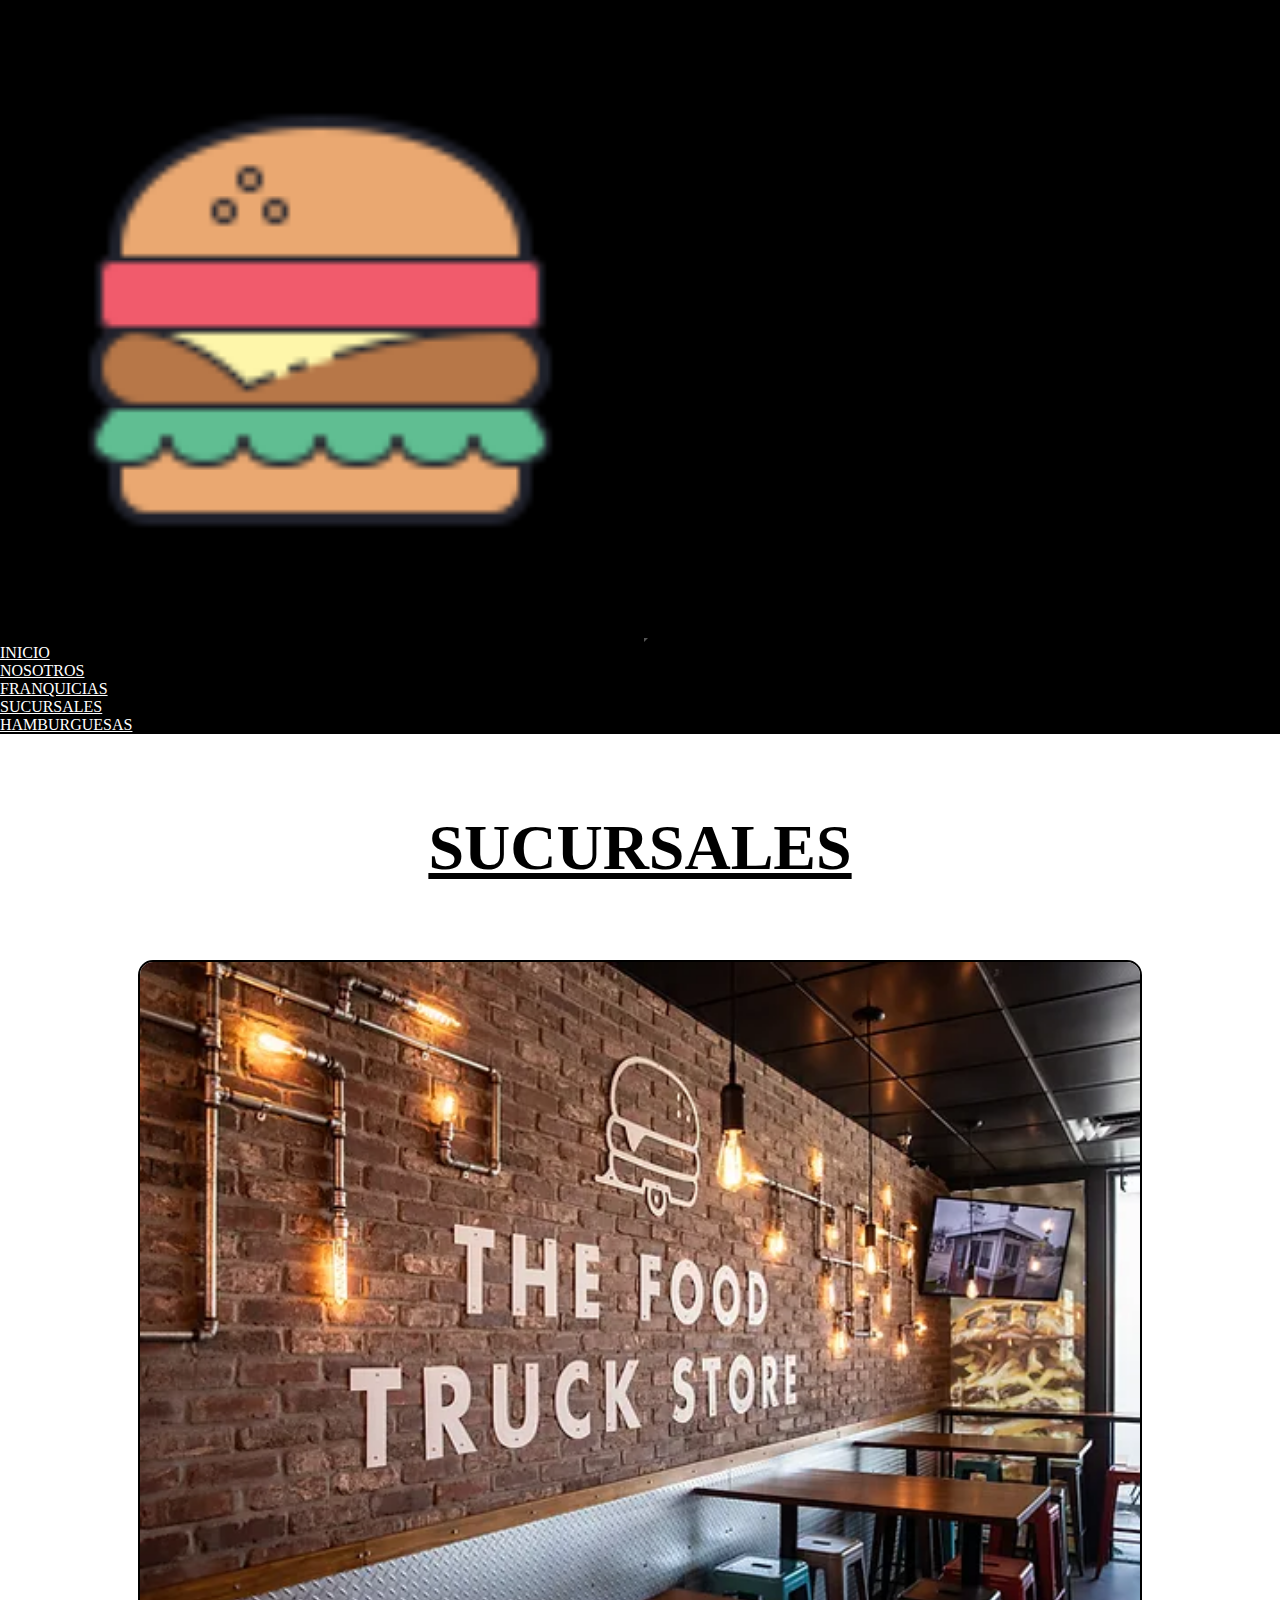
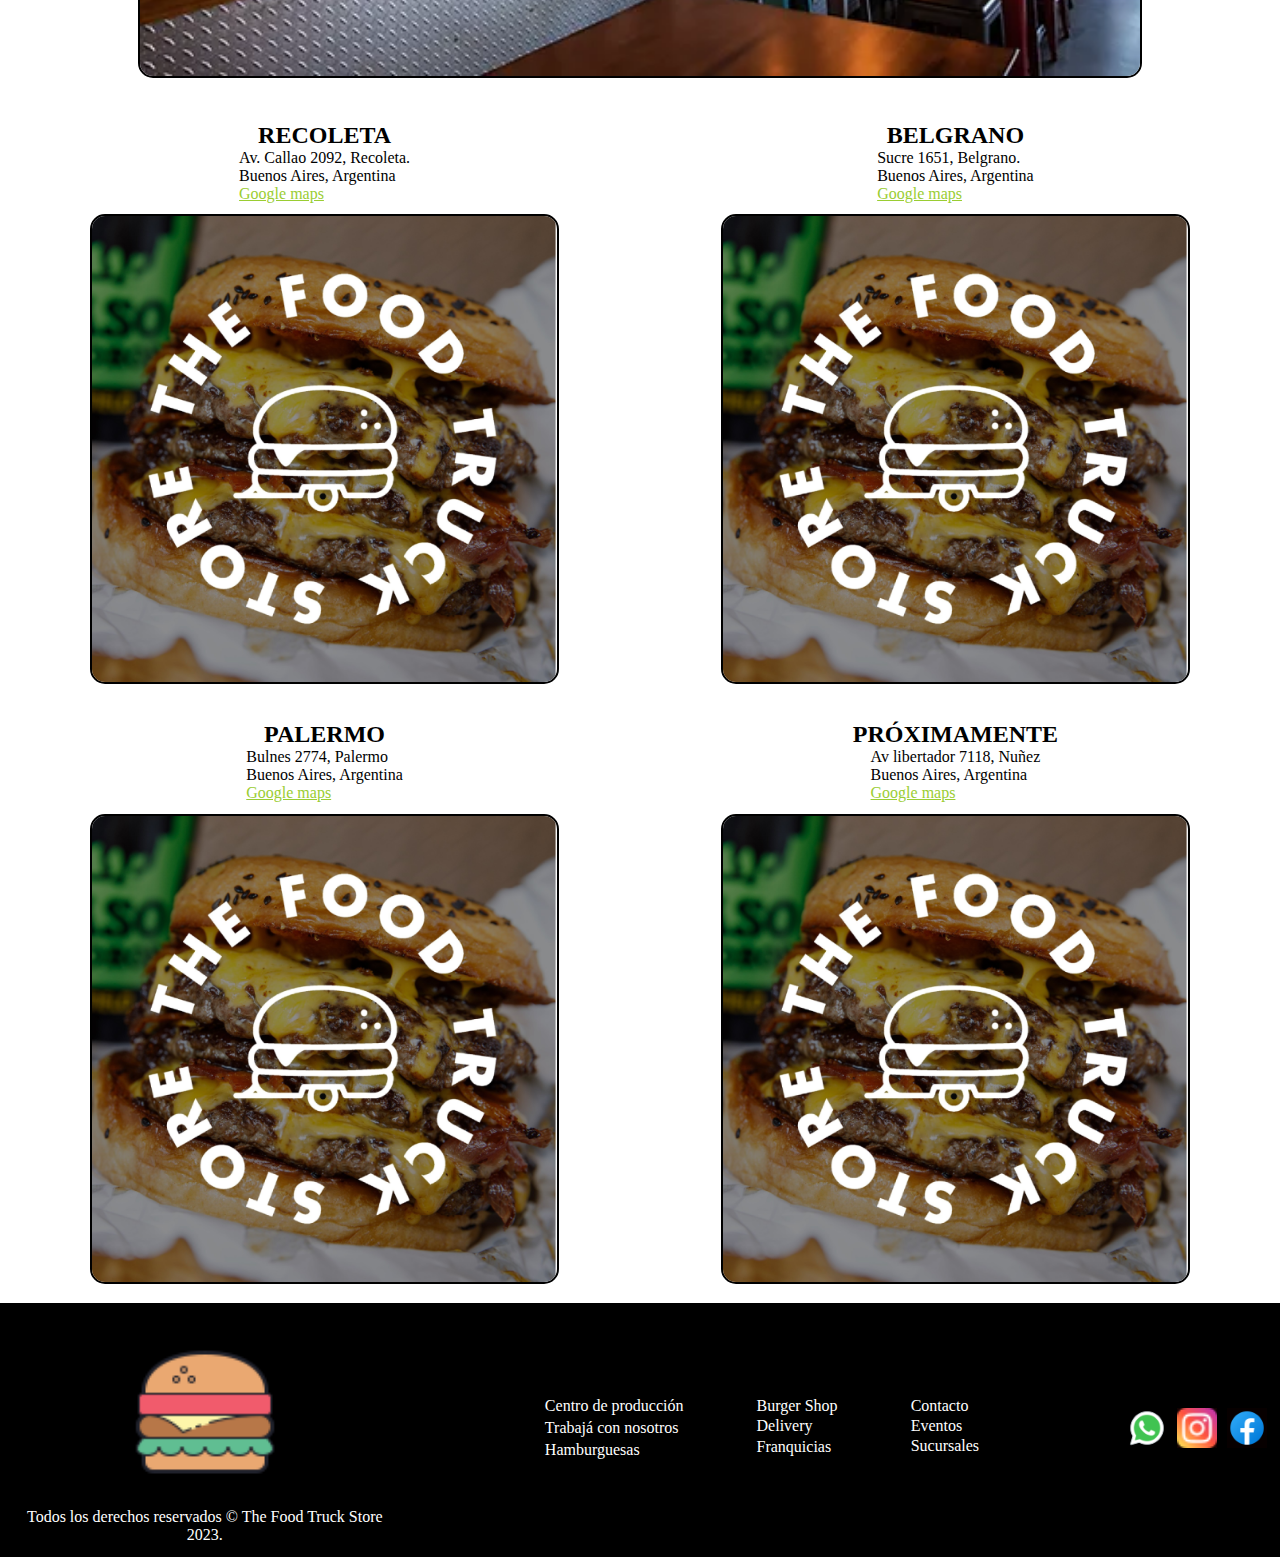
<file: pages/sucursales.html>
<!DOCTYPE html>
<html lang="en">

<head>
    <meta charset="UTF-8">
    <meta name="viewport" content="width=device-width, initial-scale=1.0">
    <link rel="shortcut icon" href="../medios/logo-hamburguesa.png" type="image/x-icon">
    <!-- Link Bootstrap -->
    <link href="https://cdn.jsdelivr.net/npm/bootstrap@5.3.2/dist/css/bootstrap.min.css" rel="stylesheet"
        integrity="sha384-T3c6CoIi6uLrA9TneNEoa7RxnatzjcDSCmG1MXxSR1GAsXEV/Dwwykc2MPK8M2HN" crossorigin="anonymous">
    <!-- Link a mi css -->
    <link rel="stylesheet" href="../css/style.css">
    <title>THE FOOD TRUCK STORE | SUCURSALES</title>
    <meta name="description" content="Conoce nuestras Sucursales en Recoleta, Palermo y Belgrano">
    <meta name="keywords" content="The Food Truck Store, Hamburguesas, Recoleta, Palermo, Belgrano">
</head>

<body>

    <header>
        <nav class="navbar navbar-expand-lg">
            <div class="container-fluid">
                <a class="navbar-brand" href="../index.html"><img src="../medios/logo-hamburguesa.png" alt="logo-hamburguesa"></a>
                <button class="navbar-toggler" type="button" data-bs-toggle="collapse"
                    data-bs-target="#navbarSupportedContent" aria-controls="navbarSupportedContent"
                    aria-expanded="false" aria-label="Toggle navigation">
                    <span class="navbar-toggler-icon"></span>
                </button>
                <div class="collapse navbar-collapse" id="navbarSupportedContent">
                    <ul class="navbar-nav me-auto mb-2 mb-lg-0 text-center">
                        <li class="nav-item">
                            <a class="nav-link" aria-current="page" href="../index.html">INICIO</a>
                        </li>
                        <li class="nav-item">
                            <a class="nav-link" href="./nosotros.html">NOSOTROS</a>
                        </li>
                        <li class="nav-item">
                            <a class="nav-link" href="./franquicias.html">FRANQUICIAS</a>
                        </li>
                        <li class="nav-item">
                            <a class="nav-link" href="#">SUCURSALES</a>
                        </li>
                        <li class="nav-item">
                            <a class="nav-link" href="./hamburguesas.html">HAMBURGUESAS</a>
                        </li>
                    </ul>
                </div>
            </div>
        </nav>
    </header>

    <main class="main-sucursales">
        <div>
            <h1>SUCURSALES</h1>
            <img src="../medios/sucursales-tfts.webp" alt="interior-local">
        </div>
        <section class="section-sucursales">
            <div class="div-sucursales">
                <img src="../medios/TFTS.png" alt="sucursales">
                <div>
                    <h2>RECOLETA</h2>
                    <p>Av. Callao 2092, Recoleta.
                    <br>
                    Buenos Aires, Argentina
                    <br>
                    <a target="_blank" href="https://www.google.com/maps/place/The+Food+Truck+Store+-+Recoleta/@-34.5882102,-58.3926551,16z/data=!4m6!3m5!1s0x95bccaa4fe8aa8a9:0xb8dc2d6df6560b5d!8m2!3d-34.588273!4d-58.395783!16s%2Fg%2F1tg698x1?entry=ttu">Google maps</a>
                    </p>
                </div>
            </div>
            <div class="div-sucursales1">
                <img src="../medios/TFTS.png" alt="sucursales">
                <div>
                    <h2>BELGRANO</h2>
                    <p>Sucre 1651, Belgrano.
                    <br>
                    Buenos Aires, Argentina
                    <br>
                    <a target="_blank" href="https://www.google.com/maps/place/The+Food+Truck+Store+-+Belgrano/@-34.5596727,-58.4502774,17z/data=!4m6!3m5!1s0x95bcb55bc4bc43c5:0x71541e9ba1641e84!8m2!3d-34.5596771!4d-58.4480887!16s%2Fg%2F11s5hlxvyn?entry=ttu">Google maps</a>
                    </p>
                </div>
            </div>
        </section>
        <section class="section-sucursales1">
            <div class="div-sucursales2">
                <img src="../medios/TFTS.png" alt="sucursales">
                <div>
                    <h2>PALERMO</h2>
                    <p>Bulnes 2774, Palermo
                    <br>
                    Buenos Aires, Argentina
                    <br>
                    <a target="_blank" href="https://www.google.com/maps/place/The+Food+Truck+Store/@-34.5800908,-58.408889,17z/data=!4m6!3m5!1s0x95bcb58f29a07ce5:0x9ff91a2fa763407a!8m2!3d-34.5800907!4d-58.4059274!16s%2Fg%2F11j91_ln3p?entry=ttu">Google maps</a>
                    </p>
                </div>
            </div>
            <div class="div-sucursales3">
                <img src="../medios/TFTS.png" alt="sucursales">
                <div>
                    <h2>PRÓXIMAMENTE</h2>
                    <p>Av libertador 7118, Nuñez
                    <br>
                    Buenos Aires, Argentina
                    <br>
                    <a target="_blank" href="https://www.google.com/maps/place/Av.+del+Libertador+7118,+C1429BMS+CABA/@-34.5471041,-58.4598633,17z/data=!3m1!4b1!4m5!3m4!1s0x95bcb4242acb9f8b:0x2c6028604b460176!8m2!3d-34.5471041!4d-58.4572884?entry=ttu">Google maps</a>
                    </p>
                </div>
            </div>
        </section>
    </main>

    <footer>
        <section class="logo-footer">
            <img src="../medios/logo-hamburguesa.png" alt="logo-hamburguesa">
            <p>Todos los derechos reservados © The Food Truck Store 2023.</p>
        </section>
        <section class="footer-inicio">
            <div class="div-footer">
                <a href="#">Centro de producción</a>
                <a href="#">Trabajá con nosotros</a>
                <a href="#">Hamburguesas</a>
            </div>
            <div class="div-footer1">
                
                <a href="#">Burger Shop</a>
                <a href="#">Delivery</a>
                <a href="#">Franquicias</a>
            </div>
            <div class="div-footer2">
                
                <a href="#">Contacto</a>
                <a href="#">Eventos</a>
                <a href="#">Sucursales</a>
            </div>
        </section>
        <section class="redes-sociales">
            <a href="https://www.whatsapp.com/" target="_blank"><img src="../medios/icono-wpp.png" alt="icono-whatsapp"></a>
            <a href="https://www.instagram.com" target="_blank"><img src="../medios/icono-igg.png" alt="icono-instagram"></a>
            <a href="https://www.facebook.com" target="_blank"><img src="../medios/icono-fb.png" alt="icono-facebook"></a>
        </section>
    </footer>

    <!-- Script Bootstrap -->
    <script src="https://cdn.jsdelivr.net/npm/bootstrap@5.3.2/dist/js/bootstrap.bundle.min.js"
        integrity="sha384-C6RzsynM9kWDrMNeT87bh95OGNyZPhcTNXj1NW7RuBCsyN/o0jlpcV8Qyq46cDfL"
        crossorigin="anonymous"></script>

</body>

</html>
</file>
<file: css/style.css>
* {
  margin: 0;
  padding: 0;
  box-sizing: border-box;
}

/*HEADER*/
header {
  background-color: black;
  position: sticky;
  top: 0px;
  z-index: 1;
  border-bottom: solid 1px white;
}
header .navbar .container-fluid .navbar-brand img {
  width: 50%;
}
header .navbar .container-fluid .navbar-toggler {
  background-color: white;
}
header .navbar .container-fluid .collapse .navbar-nav .nav-item .nav-link {
  color: white;
}
header .navbar .container-fluid .collapse .navbar-nav .nav-item .nav-link:hover {
  text-decoration: underline;
  color: yellow;
}

/*MAIN INICIO*/
.main-inicio {
  display: flex;
  flex-direction: column;
  align-items: center;
}
.main-inicio .div-inicio {
  display: flex;
  transition: 2s;
}
.main-inicio .div-inicio img {
  width: 60%;
  height: 100%;
  object-fit: cover;
  border: solid 2px black;
  border-radius: 15px;
  margin: 1%;
}
.main-inicio .div-inicio img:hover {
  opacity: 0.9;
  box-shadow: 0px 0px 75px 5px rgba(99, 84, 84, 0.75);
}
.main-inicio .div-inicio div {
  display: flex;
  justify-content: center;
  align-items: center;
  flex-direction: column;
  text-align: center;
}
.main-inicio .div-inicio div h1 {
  font-weight: bold;
  font-size: 500%;
  align-items: center;
  line-height: 0.9em;
}
.main-inicio .div-inicio div h3 {
  font-weight: bold;
  font-size: 300%;
  align-items: center;
  line-height: 0.9em;
}
.main-inicio .div-inicio div a {
  border: solid 2px black;
  background-color: black;
  text-decoration: none;
  color: white;
  border-radius: 20px;
  width: 50%;
  padding: 1%;
}
.main-inicio .div-inicio div a:hover {
  border: solid 2px black;
  background-color: gray;
  color: white;
}

/*MAIN NOSOTROS*/
.main-nosotros .section-nosotros {
  padding: 5% 0% 5% 0%;
  background-color: pink;
  height: auto;
  border-bottom: solid 1px black;
  display: flex;
  justify-content: center;
  align-items: center;
  flex-direction: column;
}
.main-nosotros .section-nosotros h1 {
  width: 60vw;
  font-size: 400%;
  font-weight: bold;
  text-decoration: underline;
  text-align: center;
  padding-bottom: 5%;
}
.main-nosotros .section-nosotros p {
  text-align: center;
  font-size: 200%;
  font-weight: 500;
  width: 80vw;
}
.main-nosotros .section-nosotros1 {
  background-color: bisque;
  height: auto;
}
.main-nosotros .section-nosotros1 p {
  padding: 5% 0% 5% 0%;
  text-align: center;
  justify-content: center;
  font-size: 200%;
  font-weight: 500;
}
.main-nosotros .section-nosotros1 section {
  display: flex;
  justify-content: space-between;
  align-items: center;
}
.main-nosotros .section-nosotros1 section img {
  width: 60vw;
  height: auto;
  margin: 1%;
  border: solid 1px black;
  border-radius: 15px;
  object-fit: cover;
}
.main-nosotros .section-nosotros1 section img:hover {
  opacity: 0.9;
  box-shadow: 0px 0px 75px 5px rgba(99, 84, 84, 0.75);
}
.main-nosotros .section-nosotros1 section p {
  text-align: center;
  font-size: 200%;
  font-weight: 500;
  width: 80vw;
}
.main-nosotros .section-nosotros1 .div-nosotros {
  display: flex;
  justify-content: space-between;
}
.main-nosotros .section-nosotros1 .div-nosotros img {
  width: 60vw;
  height: auto;
  margin: 1%;
  border: solid 1px black;
  border-radius: 15px;
  object-fit: cover;
}
.main-nosotros .section-nosotros1 .div-nosotros img:hover {
  opacity: 0.9;
  box-shadow: 0px 0px 75px 5px rgba(99, 84, 84, 0.75);
}
.main-nosotros .section-nosotros1 .div-nosotros div {
  display: flex;
  text-align: center;
  align-items: center;
}
.main-nosotros .section-nosotros1 .div-nosotros div p {
  margin: 0;
  font-size: 200%;
  font-weight: 500;
}
.main-nosotros .section-nosotros2 {
  background-color: violet;
  height: auto;
  border-top: solid 1px black;
  display: flex;
  flex-direction: column;
  align-items: center;
  justify-content: center;
  padding: 5% 0% 5% 0%;
}
.main-nosotros .section-nosotros2 h2 {
  width: 60vw;
  font-size: 400%;
  font-weight: bold;
  text-decoration: underline;
  text-align: center;
  padding-bottom: 5%;
}
.main-nosotros .section-nosotros2 p {
  text-align: center;
  font-size: 200%;
  font-weight: 500;
  width: 80vw;
}

/*MAIN FRANQUICIAS*/
.main-franquicias {
  display: flex;
  flex-direction: column;
  align-items: center;
}
.main-franquicias .div-franquicias {
  display: flex;
  transition: 2s;
  width: 100%;
}
.main-franquicias .div-franquicias img {
  width: 60%;
  height: 100%;
  object-fit: cover;
  border: solid 2px black;
  border-radius: 15px;
  margin: 1%;
}
.main-franquicias .div-franquicias img:hover {
  opacity: 0.9;
  box-shadow: 0px 0px 75px 5px rgba(99, 84, 84, 0.75);
}
.main-franquicias .div-franquicias div {
  display: flex;
  justify-content: center;
  align-items: center;
  flex-direction: column;
  text-align: center;
  width: 100%;
}
.main-franquicias .div-franquicias div h1 {
  font-weight: bold;
  font-size: 350%;
  align-items: center;
  line-height: 0.9em;
}
.main-franquicias .div-franquicias div h1 p {
  text-align: center;
  font-size: 200%;
  font-weight: 500;
  width: 80vw;
}
.main-franquicias .border-radius {
  display: flex;
  align-items: center;
  justify-content: center;
  background-color: yellow;
  color: black;
  width: 50%;
  border-radius: 50px;
  margin: 4% 0% 2% 0%;
}
.main-franquicias .border-radius p {
  text-align: center;
  padding: 3%;
}
.main-franquicias .formulario form {
  display: flex;
  flex-direction: column;
  align-items: center;
  padding: 5%;
}
.main-franquicias .formulario input {
  margin: 1%;
  width: 40vw;
  border-radius: 20px;
  background-color: #F5F5F5;
  border: solid 0px transparent;
  padding: 2%;
}
.main-franquicias .formulario button {
  text-align: center;
  background-color: black;
  color: white;
  border-radius: 20px;
  width: 50%;
  margin-top: 5%;
  padding: 1%;
}

/*MAIN SUCURSALES*/
.main-sucursales div {
  display: flex;
  flex-direction: column;
  justify-content: center;
  align-items: center;
  margin: 1%;
}
.main-sucursales div h1 {
  padding: 5%;
  text-decoration: underline;
  font-weight: bold;
  font-size: 400%;
}
.main-sucursales div img {
  width: 80%;
  height: auto;
  object-fit: cover;
  border: solid 2px black;
  border-radius: 15px;
  margin: 1%;
}
.main-sucursales div img:hover {
  opacity: 0.9;
  box-shadow: 0px 0px 75px 5px rgba(99, 84, 84, 0.75);
}
.main-sucursales .section-sucursales {
  display: flex;
  justify-content: space-evenly;
}
.main-sucursales .section-sucursales .div-sucursales {
  display: flex;
  flex-direction: column-reverse;
  align-items: center;
}
.main-sucursales .section-sucursales .div-sucursales img {
  width: 80%;
  height: auto;
  object-fit: cover;
  border: solid 2px black;
  border-radius: 15px;
  margin: 1%;
}
.main-sucursales .section-sucursales .div-sucursales img:hover {
  opacity: 0.9;
  box-shadow: 0px 0px 75px 5px rgba(99, 84, 84, 0.75);
}
.main-sucursales .section-sucursales .div-sucursales div {
  display: flex;
  justify-content: space-between;
}
.main-sucursales .section-sucursales .div-sucursales div a {
  color: yellowgreen;
}
.main-sucursales .section-sucursales .div-sucursales1 {
  display: flex;
  flex-direction: column-reverse;
  align-items: center;
}
.main-sucursales .section-sucursales .div-sucursales1 img {
  width: 80%;
  height: auto;
  object-fit: cover;
  border: solid 2px black;
  border-radius: 15px;
  margin: 1%;
}
.main-sucursales .section-sucursales .div-sucursales1 img:hover {
  opacity: 0.9;
  box-shadow: 0px 0px 75px 5px rgba(99, 84, 84, 0.75);
}
.main-sucursales .section-sucursales .div-sucursales1 div {
  display: flex;
  justify-content: space-between;
}
.main-sucursales .section-sucursales .div-sucursales1 div a {
  color: yellowgreen;
}
.main-sucursales .section-sucursales1 {
  display: flex;
  justify-content: space-evenly;
}
.main-sucursales .section-sucursales1 .div-sucursales2 {
  display: flex;
  flex-direction: column-reverse;
  align-items: center;
}
.main-sucursales .section-sucursales1 .div-sucursales2 img {
  width: 80%;
  height: auto;
  object-fit: cover;
  border: solid 2px black;
  border-radius: 15px;
  margin: 1%;
}
.main-sucursales .section-sucursales1 .div-sucursales2 img:hover {
  opacity: 0.9;
  box-shadow: 0px 0px 75px 5px rgba(99, 84, 84, 0.75);
}
.main-sucursales .section-sucursales1 .div-sucursales2 div {
  display: flex;
  justify-content: space-between;
}
.main-sucursales .section-sucursales1 .div-sucursales2 div a {
  color: yellowgreen;
}
.main-sucursales .section-sucursales1 .div-sucursales3 {
  display: flex;
  flex-direction: column-reverse;
  align-items: center;
}
.main-sucursales .section-sucursales1 .div-sucursales3 img {
  width: 80%;
  height: auto;
  object-fit: cover;
  border: solid 2px black;
  border-radius: 15px;
  margin: 1%;
}
.main-sucursales .section-sucursales1 .div-sucursales3 img:hover {
  opacity: 0.9;
  box-shadow: 0px 0px 75px 5px rgba(99, 84, 84, 0.75);
}
.main-sucursales .section-sucursales1 .div-sucursales3 div {
  display: flex;
  justify-content: space-between;
}
.main-sucursales .section-sucursales1 .div-sucursales3 div a {
  color: yellowgreen;
}

/*MAIN HAMBURGUESAS*/
.main-hamburguesas {
  background-color: palegoldenrod;
}
.main-hamburguesas h1 {
  text-align: center;
  padding: 5%;
  text-decoration: underline;
  font-weight: bold;
  font-size: 400%;
  align-items: center;
}
.main-hamburguesas .section-hamburguesas {
  display: grid;
  grid-template-columns: repeat(3, 1fr);
  grid-template-rows: repeat(4, auto);
  justify-items: center;
  padding-bottom: 2%;
}
.main-hamburguesas .section-hamburguesas .card1 {
  border: solid 2px black;
  border-radius: 15px;
  margin: 1%;
  overflow: hidden;
  width: 30vw;
  height: 100%;
}
.main-hamburguesas .section-hamburguesas .card1:hover {
  opacity: 0.9;
  box-shadow: 0px 0px 75px 5px rgba(99, 84, 84, 0.75);
}
.main-hamburguesas .section-hamburguesas .card1 .card-body {
  display: grid;
  justify-items: center;
}
.main-hamburguesas .section-hamburguesas .card1 .card-body h5 {
  padding-top: 2%;
  text-align: center;
  text-decoration: underline;
}
.main-hamburguesas .section-hamburguesas .card1 .card-body p {
  text-align: center;
  padding: 1%;
  margin-bottom: 0;
}
.main-hamburguesas .section-hamburguesas .card1 .card-body .btn {
  border: solid 2px black;
  background-color: black;
  text-decoration: none;
  color: white;
  border-radius: 20px;
  width: 50%;
  padding: 1%;
  margin-bottom: 2%;
}
.main-hamburguesas .section-hamburguesas .card1 .card-body .btn:hover {
  border: solid 2px black;
  background-color: gray;
  color: black;
}
.main-hamburguesas .section-hamburguesas .card2 {
  border: solid 2px black;
  border-radius: 15px;
  margin: 1%;
  overflow: hidden;
  width: 30vw;
  height: 100%;
}
.main-hamburguesas .section-hamburguesas .card2:hover {
  opacity: 0.9;
  box-shadow: 0px 0px 75px 5px rgba(99, 84, 84, 0.75);
}
.main-hamburguesas .section-hamburguesas .card2 .card-body {
  display: grid;
  justify-items: center;
}
.main-hamburguesas .section-hamburguesas .card2 .card-body h5 {
  padding-top: 2%;
  text-align: center;
  text-decoration: underline;
}
.main-hamburguesas .section-hamburguesas .card2 .card-body p {
  text-align: center;
  padding: 1%;
  margin-bottom: 0;
}
.main-hamburguesas .section-hamburguesas .card2 .card-body .btn {
  border: solid 2px black;
  background-color: black;
  text-decoration: none;
  color: white;
  border-radius: 20px;
  width: 50%;
  padding: 1%;
  margin-bottom: 2%;
}
.main-hamburguesas .section-hamburguesas .card2 .card-body .btn:hover {
  border: solid 2px black;
  background-color: gray;
  color: black;
}
.main-hamburguesas .section-hamburguesas .card3 {
  border: solid 2px black;
  border-radius: 15px;
  margin: 1%;
  overflow: hidden;
  width: 30vw;
  height: 100%;
}
.main-hamburguesas .section-hamburguesas .card3:hover {
  opacity: 0.9;
  box-shadow: 0px 0px 75px 5px rgba(99, 84, 84, 0.75);
}
.main-hamburguesas .section-hamburguesas .card3 .card-body {
  display: grid;
  justify-items: center;
}
.main-hamburguesas .section-hamburguesas .card3 .card-body h5 {
  padding-top: 2%;
  text-align: center;
  text-decoration: underline;
}
.main-hamburguesas .section-hamburguesas .card3 .card-body p {
  text-align: center;
  padding: 1%;
  margin-bottom: 0;
}
.main-hamburguesas .section-hamburguesas .card3 .card-body .btn {
  border: solid 2px black;
  background-color: black;
  text-decoration: none;
  color: white;
  border-radius: 20px;
  width: 50%;
  padding: 1%;
  margin-bottom: 2%;
}
.main-hamburguesas .section-hamburguesas .card3 .card-body .btn:hover {
  border: solid 2px black;
  background-color: gray;
  color: black;
}
.main-hamburguesas .section-hamburguesas .card4 {
  border: solid 2px black;
  border-radius: 15px;
  margin: 1%;
  overflow: hidden;
  width: 30vw;
  height: 100%;
}
.main-hamburguesas .section-hamburguesas .card4:hover {
  opacity: 0.9;
  box-shadow: 0px 0px 75px 5px rgba(99, 84, 84, 0.75);
}
.main-hamburguesas .section-hamburguesas .card4 .card-body {
  display: grid;
  justify-items: center;
}
.main-hamburguesas .section-hamburguesas .card4 .card-body h5 {
  padding-top: 2%;
  text-align: center;
  text-decoration: underline;
}
.main-hamburguesas .section-hamburguesas .card4 .card-body p {
  text-align: center;
  padding: 1%;
  margin-bottom: 0;
}
.main-hamburguesas .section-hamburguesas .card4 .card-body .btn {
  border: solid 2px black;
  background-color: black;
  text-decoration: none;
  color: white;
  border-radius: 20px;
  width: 50%;
  padding: 1%;
  margin-bottom: 2%;
}
.main-hamburguesas .section-hamburguesas .card4 .card-body .btn:hover {
  border: solid 2px black;
  background-color: gray;
  color: black;
}
.main-hamburguesas .section-hamburguesas .card5 {
  border: solid 2px black;
  border-radius: 15px;
  margin: 1%;
  overflow: hidden;
  width: 30vw;
  height: 100%;
}
.main-hamburguesas .section-hamburguesas .card5:hover {
  opacity: 0.9;
  box-shadow: 0px 0px 75px 5px rgba(99, 84, 84, 0.75);
}
.main-hamburguesas .section-hamburguesas .card5 .card-body {
  display: grid;
  justify-items: center;
}
.main-hamburguesas .section-hamburguesas .card5 .card-body h5 {
  padding-top: 2%;
  text-align: center;
  text-decoration: underline;
}
.main-hamburguesas .section-hamburguesas .card5 .card-body p {
  text-align: center;
  padding: 1%;
  margin-bottom: 0;
}
.main-hamburguesas .section-hamburguesas .card5 .card-body .btn {
  border: solid 2px black;
  background-color: black;
  text-decoration: none;
  color: white;
  border-radius: 20px;
  width: 50%;
  padding: 1%;
  margin-bottom: 2%;
}
.main-hamburguesas .section-hamburguesas .card5 .card-body .btn:hover {
  border: solid 2px black;
  background-color: gray;
  color: black;
}
.main-hamburguesas .section-hamburguesas .card6 {
  border: solid 2px black;
  border-radius: 15px;
  margin: 1%;
  overflow: hidden;
  width: 30vw;
  height: 100%;
}
.main-hamburguesas .section-hamburguesas .card6:hover {
  opacity: 0.9;
  box-shadow: 0px 0px 75px 5px rgba(99, 84, 84, 0.75);
}
.main-hamburguesas .section-hamburguesas .card6 .card-body {
  display: grid;
  justify-items: center;
}
.main-hamburguesas .section-hamburguesas .card6 .card-body h5 {
  padding-top: 2%;
  text-align: center;
  text-decoration: underline;
}
.main-hamburguesas .section-hamburguesas .card6 .card-body p {
  text-align: center;
  padding: 1%;
  margin-bottom: 0;
}
.main-hamburguesas .section-hamburguesas .card6 .card-body .btn {
  border: solid 2px black;
  background-color: black;
  text-decoration: none;
  color: white;
  border-radius: 20px;
  width: 50%;
  padding: 1%;
  margin-bottom: 2%;
}
.main-hamburguesas .section-hamburguesas .card6 .card-body .btn:hover {
  border: solid 2px black;
  background-color: gray;
  color: black;
}
.main-hamburguesas .section-hamburguesas .card7 {
  border: solid 2px black;
  border-radius: 15px;
  margin: 1%;
  overflow: hidden;
  width: 30vw;
  height: 100%;
}
.main-hamburguesas .section-hamburguesas .card7:hover {
  opacity: 0.9;
  box-shadow: 0px 0px 75px 5px rgba(99, 84, 84, 0.75);
}
.main-hamburguesas .section-hamburguesas .card7 .card-body {
  display: grid;
  justify-items: center;
}
.main-hamburguesas .section-hamburguesas .card7 .card-body h5 {
  padding-top: 2%;
  text-align: center;
  text-decoration: underline;
}
.main-hamburguesas .section-hamburguesas .card7 .card-body p {
  text-align: center;
  padding: 1%;
  margin-bottom: 0;
}
.main-hamburguesas .section-hamburguesas .card7 .card-body .btn {
  border: solid 2px black;
  background-color: black;
  text-decoration: none;
  color: white;
  border-radius: 20px;
  width: 50%;
  padding: 1%;
  margin-bottom: 2%;
}
.main-hamburguesas .section-hamburguesas .card7 .card-body .btn:hover {
  border: solid 2px black;
  background-color: gray;
  color: black;
}
.main-hamburguesas .section-hamburguesas .card8 {
  border: solid 2px black;
  border-radius: 15px;
  margin: 1%;
  overflow: hidden;
  width: 30vw;
  height: 100%;
}
.main-hamburguesas .section-hamburguesas .card8:hover {
  opacity: 0.9;
  box-shadow: 0px 0px 75px 5px rgba(99, 84, 84, 0.75);
}
.main-hamburguesas .section-hamburguesas .card8 .card-body {
  display: grid;
  justify-items: center;
}
.main-hamburguesas .section-hamburguesas .card8 .card-body h5 {
  padding-top: 2%;
  text-align: center;
  text-decoration: underline;
}
.main-hamburguesas .section-hamburguesas .card8 .card-body p {
  text-align: center;
  padding: 1%;
  margin-bottom: 0;
}
.main-hamburguesas .section-hamburguesas .card8 .card-body .btn {
  border: solid 2px black;
  background-color: black;
  text-decoration: none;
  color: white;
  border-radius: 20px;
  width: 50%;
  padding: 1%;
  margin-bottom: 2%;
}
.main-hamburguesas .section-hamburguesas .card8 .card-body .btn:hover {
  border: solid 2px black;
  background-color: gray;
  color: black;
}
.main-hamburguesas .section-hamburguesas .card9 {
  border: solid 2px black;
  border-radius: 15px;
  margin: 1%;
  overflow: hidden;
  width: 30vw;
  height: 100%;
}
.main-hamburguesas .section-hamburguesas .card9:hover {
  opacity: 0.9;
  box-shadow: 0px 0px 75px 5px rgba(99, 84, 84, 0.75);
}
.main-hamburguesas .section-hamburguesas .card9 .card-body {
  display: grid;
  justify-items: center;
}
.main-hamburguesas .section-hamburguesas .card9 .card-body h5 {
  padding-top: 2%;
  text-align: center;
  text-decoration: underline;
}
.main-hamburguesas .section-hamburguesas .card9 .card-body p {
  text-align: center;
  padding: 1%;
  margin-bottom: 0;
}
.main-hamburguesas .section-hamburguesas .card9 .card-body .btn {
  border: solid 2px black;
  background-color: black;
  text-decoration: none;
  color: white;
  border-radius: 20px;
  width: 50%;
  padding: 1%;
  margin-bottom: 2%;
}
.main-hamburguesas .section-hamburguesas .card9 .card-body .btn:hover {
  border: solid 2px black;
  background-color: gray;
  color: black;
}
.main-hamburguesas .section-hamburguesas .card10 {
  border: solid 2px black;
  border-radius: 15px;
  margin: 1%;
  overflow: hidden;
  width: 30vw;
  height: 100%;
}
.main-hamburguesas .section-hamburguesas .card10:hover {
  opacity: 0.9;
  box-shadow: 0px 0px 75px 5px rgba(99, 84, 84, 0.75);
}
.main-hamburguesas .section-hamburguesas .card10 .card-body {
  display: grid;
  justify-items: center;
}
.main-hamburguesas .section-hamburguesas .card10 .card-body h5 {
  padding-top: 2%;
  text-align: center;
  text-decoration: underline;
}
.main-hamburguesas .section-hamburguesas .card10 .card-body p {
  text-align: center;
  padding: 1%;
  margin-bottom: 0;
}
.main-hamburguesas .section-hamburguesas .card10 .card-body .btn {
  border: solid 2px black;
  background-color: black;
  text-decoration: none;
  color: white;
  border-radius: 20px;
  width: 50%;
  padding: 1%;
  margin-bottom: 2%;
}
.main-hamburguesas .section-hamburguesas .card10 .card-body .btn:hover {
  border: solid 2px black;
  background-color: gray;
  color: black;
}
.main-hamburguesas .section-hamburguesas .card11 {
  border: solid 2px black;
  border-radius: 15px;
  margin: 1%;
  overflow: hidden;
  width: 30vw;
  height: 100%;
}
.main-hamburguesas .section-hamburguesas .card11:hover {
  opacity: 0.9;
  box-shadow: 0px 0px 75px 5px rgba(99, 84, 84, 0.75);
}
.main-hamburguesas .section-hamburguesas .card11 .card-body {
  display: grid;
  justify-items: center;
}
.main-hamburguesas .section-hamburguesas .card11 .card-body h5 {
  padding-top: 2%;
  text-align: center;
  text-decoration: underline;
}
.main-hamburguesas .section-hamburguesas .card11 .card-body p {
  text-align: center;
  padding: 1%;
  margin-bottom: 0;
}
.main-hamburguesas .section-hamburguesas .card11 .card-body .btn {
  border: solid 2px black;
  background-color: black;
  text-decoration: none;
  color: white;
  border-radius: 20px;
  width: 50%;
  padding: 1%;
  margin-bottom: 2%;
}
.main-hamburguesas .section-hamburguesas .card11 .card-body .btn:hover {
  border: solid 2px black;
  background-color: gray;
  color: black;
}
.main-hamburguesas .section-hamburguesas .card12 {
  border: solid 2px black;
  border-radius: 15px;
  margin: 1%;
  overflow: hidden;
  width: 30vw;
  height: 100%;
}
.main-hamburguesas .section-hamburguesas .card12:hover {
  opacity: 0.9;
  box-shadow: 0px 0px 75px 5px rgba(99, 84, 84, 0.75);
}
.main-hamburguesas .section-hamburguesas .card12 .card-body {
  display: grid;
  justify-items: center;
}
.main-hamburguesas .section-hamburguesas .card12 .card-body h5 {
  padding-top: 2%;
  text-align: center;
  text-decoration: underline;
}
.main-hamburguesas .section-hamburguesas .card12 .card-body p {
  text-align: center;
  padding: 1%;
  margin-bottom: 0;
}
.main-hamburguesas .section-hamburguesas .card12 .card-body .btn {
  border: solid 2px black;
  background-color: black;
  text-decoration: none;
  color: white;
  border-radius: 20px;
  width: 50%;
  padding: 1%;
  margin-bottom: 2%;
}
.main-hamburguesas .section-hamburguesas .card12 .card-body .btn:hover {
  border: solid 2px black;
  background-color: gray;
  color: black;
}

/*FOOTER*/
footer {
  background-color: black;
  padding: 1%;
  display: flex;
  justify-content: space-between;
  align-items: center;
  border-top: solid 1px white;
}
footer .logo-footer {
  display: flex;
  justify-content: center;
  align-items: center;
  flex-direction: column;
}
footer .logo-footer img {
  width: 50%;
}
footer .logo-footer p {
  color: white;
  text-align: center;
}
footer .footer-inicio {
  display: flex;
  justify-content: center;
  column-gap: 10%;
  width: 60%;
}
footer .footer-inicio .div-footer {
  display: flex;
  justify-content: flex-start;
  align-items: flex-start;
  flex-direction: column;
}
footer .footer-inicio .div-footer a {
  margin-bottom: 3%;
  color: white;
  text-decoration: none;
}
footer .footer-inicio .div-footer a:hover {
  color: yellow;
  text-decoration: underline;
}
footer .footer-inicio .div-footer1 {
  display: flex;
  justify-content: flex-start;
  align-items: flex-start;
  flex-direction: column;
}
footer .footer-inicio .div-footer1 a {
  margin-bottom: 3%;
  color: white;
  text-decoration: none;
}
footer .footer-inicio .div-footer1 a:hover {
  color: yellow;
  text-decoration: underline;
}
footer .footer-inicio .div-footer2 {
  display: flex;
  justify-content: flex-start;
  align-items: flex-start;
  flex-direction: column;
}
footer .footer-inicio .div-footer2 a {
  margin-bottom: 3%;
  color: white;
  text-decoration: none;
}
footer .footer-inicio .div-footer2 a:hover {
  color: yellow;
  text-decoration: underline;
}
footer .redes-sociales {
  display: flex;
  align-items: center;
  column-gap: 10px;
}
footer .redes-sociales a img {
  width: 40px;
  height: auto;
}

/* MEDIA QUERY PARA TABLET */
@media screen and (max-width: 1024px) {
  /*MAIN INICIO*/
  .main-inicio .div-inicio div h1 {
    font-size: 300%;
  }
  .main-inicio .div-inicio div h3 {
    font-size: 230%;
  }
  /*NOSOTROS*/
  .main-nosotros .section-nosotros h1 {
    font-size: 300%;
  }
  .main-nosotros .section-nosotros p {
    font-size: 150%;
  }
  .main-nosotros .section-nosotros1 p {
    font-size: 150%;
  }
  .main-nosotros .section-nosotros1 section p {
    font-size: 150%;
  }
  .main-nosotros .section-nosotros1 .div-nosotros div p {
    font-size: 150%;
  }
  .main-nosotros .section-nosotros2 h2 {
    font-size: 300%;
  }
  .main-nosotros .section-nosotros2 p {
    font-size: 150%;
  }
  /*MAIN FRANQUICIAS*/
  .main-franquicias .div-franquicias img {
    width: 50vw;
  }
  .main-franquicias .div-franquicias div h1 {
    font-size: 290%;
  }
  .main-franquicias .border-radius {
    width: 70vw;
  }
  /*MAIN SUCURSALES*/
  /*MAIN HAMBURGUESAS*/
  .main-hamburguesas .section-hamburguesas {
    grid-template-columns: repeat(2, 1fr);
    grid-template-rows: repeat(6, auto);
    grid-template-areas: "card1 card2" "card4 card5" "card7 card8" "card10 card11";
  }
  .main-hamburguesas .section-hamburguesas .card1 {
    grid-area: card1;
    margin: 2%;
    width: 98%;
  }
  .main-hamburguesas .section-hamburguesas .card2 {
    grid-area: card2;
    margin: 2%;
    width: 98%;
  }
  .main-hamburguesas .section-hamburguesas .card3 {
    grid-area: card3;
    margin: 2%;
    width: 98%;
    display: none;
  }
  .main-hamburguesas .section-hamburguesas .card4 {
    grid-area: card4;
    margin: 2%;
    width: 98%;
  }
  .main-hamburguesas .section-hamburguesas .card5 {
    grid-area: card5;
    margin: 2%;
    width: 98%;
  }
  .main-hamburguesas .section-hamburguesas .card6 {
    grid-area: card6;
    margin: 2%;
    width: 98%;
    display: none;
  }
  .main-hamburguesas .section-hamburguesas .card7 {
    grid-area: card7;
    margin: 2%;
    width: 98%;
  }
  .main-hamburguesas .section-hamburguesas .card8 {
    grid-area: card8;
    margin: 2%;
    width: 98%;
  }
  .main-hamburguesas .section-hamburguesas .card9 {
    grid-area: card9;
    margin: 2%;
    width: 98%;
    display: none;
  }
  .main-hamburguesas .section-hamburguesas .card10 {
    grid-area: card10;
    margin: 2%;
    width: 98%;
  }
  .main-hamburguesas .section-hamburguesas .card11 {
    grid-area: card11;
    margin: 2%;
    width: 98%;
  }
  .main-hamburguesas .section-hamburguesas .card12 {
    grid-area: card12;
    margin: 2%;
    width: 98%;
    display: none;
  }
  /*FOOTER*/
  footer {
    flex-direction: column;
  }
  footer .logo-footer {
    width: 60%;
    margin-bottom: 2%;
    border-bottom: solid 2px white;
  }
  footer .footer-inicio {
    margin-bottom: 2%;
    border-bottom: solid 2px white;
  }
  footer .footer-inicio .div-footer {
    margin-bottom: 2%;
  }
  footer .redes-sociales {
    justify-content: center;
    margin-bottom: 2%;
  }
}
/* MEDIA QUERY PARA MOBILE */
@media screen and (max-width: 768px) {
  /*MAIN INICIO*/
  .main-inicio .div-inicio {
    flex-direction: column;
    align-items: center;
    padding: 2%;
  }
  .main-inicio .div-inicio img {
    width: 90vw;
  }
  .main-inicio .div-inicio div {
    width: 80vw;
  }
  .main-inicio .div-inicio div h1 {
    width: 80%;
    font-size: 160%;
    margin: 0;
    padding: 1%;
  }
  .main-inicio .div-inicio div h3 {
    width: 80%;
    font-size: 160%;
    margin: 0;
    padding: 1%;
  }
  .main-inicio .div-inicio div a {
    width: auto;
    padding: 3%;
  }
  /*NOSOTROS*/
  .main-nosotros .section-nosotros h1 {
    font-size: 200%;
  }
  .main-nosotros .section-nosotros p {
    font-size: 100%;
  }
  .main-nosotros .section-nosotros1 {
    display: flex;
    flex-direction: column;
    align-items: center;
  }
  .main-nosotros .section-nosotros1 p {
    font-size: 100%;
    text-align: center;
    width: 80vw;
  }
  .main-nosotros .section-nosotros1 section {
    flex-direction: column;
  }
  .main-nosotros .section-nosotros1 section img {
    width: 90vw;
  }
  .main-nosotros .section-nosotros1 section p {
    font-size: 100%;
    width: 85vw;
  }
  .main-nosotros .section-nosotros1 .div-nosotros {
    flex-direction: column;
    align-items: center;
  }
  .main-nosotros .section-nosotros1 .div-nosotros img {
    width: 90vw;
  }
  .main-nosotros .section-nosotros1 .div-nosotros div p {
    font-size: 100%;
    width: 85vw;
  }
  .main-nosotros .section-nosotros2 h2 {
    font-size: 200%;
  }
  .main-nosotros .section-nosotros2 p {
    font-size: 100%;
  }
  /*MAIN FRANQUICIAS*/
  .main-franquicias .div-franquicias {
    flex-direction: column-reverse;
    align-items: center;
  }
  .main-franquicias .div-franquicias img {
    width: 90vw;
  }
  .main-franquicias .div-franquicias div h1 {
    font-size: 200%;
    padding: 5%;
    text-decoration: underline;
  }
  .main-franquicias .div-franquicias div p {
    display: none;
  }
  .main-franquicias .border-radius {
    width: 90vw;
    height: auto;
  }
  .main-franquicias .formulario form input {
    width: 80vw;
  }
  /*MAIN SUCURSALES*/
  .main-sucursales div h1 {
    font-size: 200%;
  }
  .main-sucursales .section-sucursales {
    display: flex;
    flex-direction: column;
    padding-top: 5%;
  }
  .main-sucursales .section-sucursales .div-sucursales {
    margin-bottom: 10%;
  }
  .main-sucursales .section-sucursales .div-sucursales img {
    width: 50vw;
  }
  .main-sucursales .section-sucursales .div-sucursales p {
    text-align: center;
  }
  .main-sucursales .section-sucursales .div-sucursales1 {
    margin-bottom: 10%;
  }
  .main-sucursales .section-sucursales .div-sucursales1 img {
    width: 50vw;
  }
  .main-sucursales .section-sucursales .div-sucursales1 p {
    text-align: center;
  }
  .main-sucursales .section-sucursales1 {
    display: flex;
    flex-direction: column;
  }
  .main-sucursales .section-sucursales1 .div-sucursales2 {
    margin-bottom: 10%;
  }
  .main-sucursales .section-sucursales1 .div-sucursales2 img {
    width: 50vw;
  }
  .main-sucursales .section-sucursales1 .div-sucursales2 p {
    text-align: center;
  }
  .main-sucursales .section-sucursales1 .div-sucursales3 {
    margin-bottom: 10%;
  }
  .main-sucursales .section-sucursales1 .div-sucursales3 img {
    width: 50vw;
  }
  .main-sucursales .section-sucursales1 .div-sucursales3 p {
    text-align: center;
  }
  /*MAIN HAMBURGUESAS*/
  .main-hamburguesas h1 {
    font-size: 200%;
  }
  .main-hamburguesas .section-hamburguesas {
    display: flex;
    flex-direction: column;
    align-items: center;
    padding-bottom: 0;
  }
  .main-hamburguesas .section-hamburguesas .card1 {
    margin: 0% 1% 1% 1%;
    width: 80vw;
  }
  .main-hamburguesas .section-hamburguesas .card2 {
    margin: 1%;
    width: 80vw;
  }
  .main-hamburguesas .section-hamburguesas .card4 {
    margin: 1%;
    width: 80vw;
  }
  .main-hamburguesas .section-hamburguesas .card5 {
    margin: 1%;
    width: 80vw;
  }
  .main-hamburguesas .section-hamburguesas .card7 {
    margin: 1%;
    width: 80vw;
  }
  .main-hamburguesas .section-hamburguesas .card8 {
    margin: 1%;
    width: 80vw;
  }
  .main-hamburguesas .section-hamburguesas .card10 {
    margin: 1%;
    width: 80vw;
  }
  .main-hamburguesas .section-hamburguesas .card11 {
    margin: 1% 1% 2% 1%;
    width: 80vw;
  }
  /*FOOTER*/
  footer .logo-footer {
    text-align: center;
  }
  footer .footer-inicio {
    display: none;
  }
}

/*# sourceMappingURL=style.css.map */
</file>
